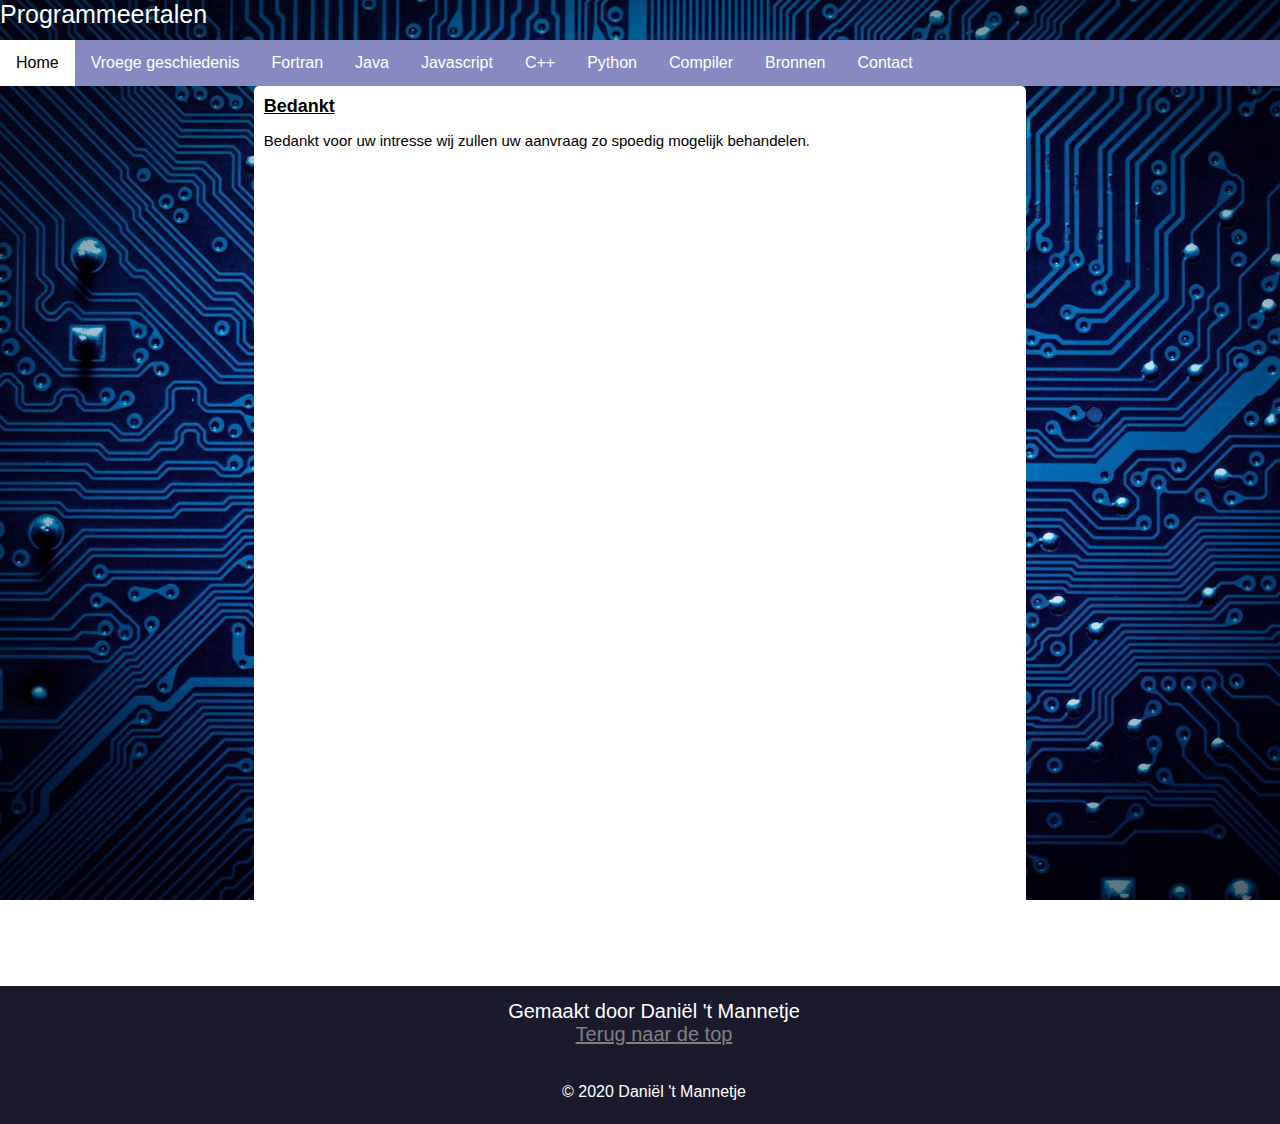
<file: aanvraag_verzonden.html>
<!DOCTYPE HTML PUBLIC "-//W3C//DTD HTML 4.0 Transitional//EN">

<html>
<meta charset="utf-8"/>
<head #top>
	<link rel="stylesheet" href="default.css" type="text/css">
	  
	<title>Programmeertalen</title>
	<div class="header">
		 Programmeertalen
	</div>
	
	<ul class="navbar">
  		<li class="navbar"><a class="active" href="index.html">Home</a></li>
  		<li class="navbar"><a class="navbar" href="geschiedenis.html">Vroege geschiedenis</a></li>
  		<li class="navbar"><a class="navbar" href="fortran.html">Fortran</a></li>
  		<li class="navbar"><a class="navbar" href="java.html">Java</a></li>
		<li class="navbar"><a class="navbar" href="javascript.html">Javascript</a></li>
		<li class="navbar"><a class="navbar" href="c++.html">C++</a></li>
		<li class="navbar"><a class="navbar" href="python.html">Python</a></li>
		<li class="navbar"><a class="navbar" href="compiler.html">Compiler</a></li>
		<li class="navbar"><a class="navbar" href="bronnen.html">Bronnen</a></li>
		<li class="navbar"><a class="navbar" href="contact.html">Contact</a></li>
	</ul>
</head>

<body height=100%>
	  <table border=0 width=95% height=100% align=center>
	  		 <tr>
	  		 	 <td width=17.5% align=left valign=top></td>	 
				 <td class="center7" width=65% align=left valign=top><h2>Bedankt</h2>Bedankt voor uw intresse wij zullen uw aanvraag zo spoedig mogelijk behandelen.</td>
				 <td width=17.5% align=left valign=top></td>
	  		 </tr>
			 
			  <tr>
	  		 	 <td width=20% align=left valign=top></td>
				 	 
				 <td class="center3" width=30% align=left valign=top></td>
				 	 
				 <td width=20% align=left valign=top></td>
	  		 </tr>
	  </table>
	  
<div class="footer">
	  	   Gemaakt door Dani&#235;l 't Mannetje<br>
		   <a href="#top" class="top_link">Terug naar de top</a><br><br>
		   <div class="copyright">&copy; 2020 Dani&#235;l 't Mannetje</div>
</div>
</body>


	  
</html>
</file>
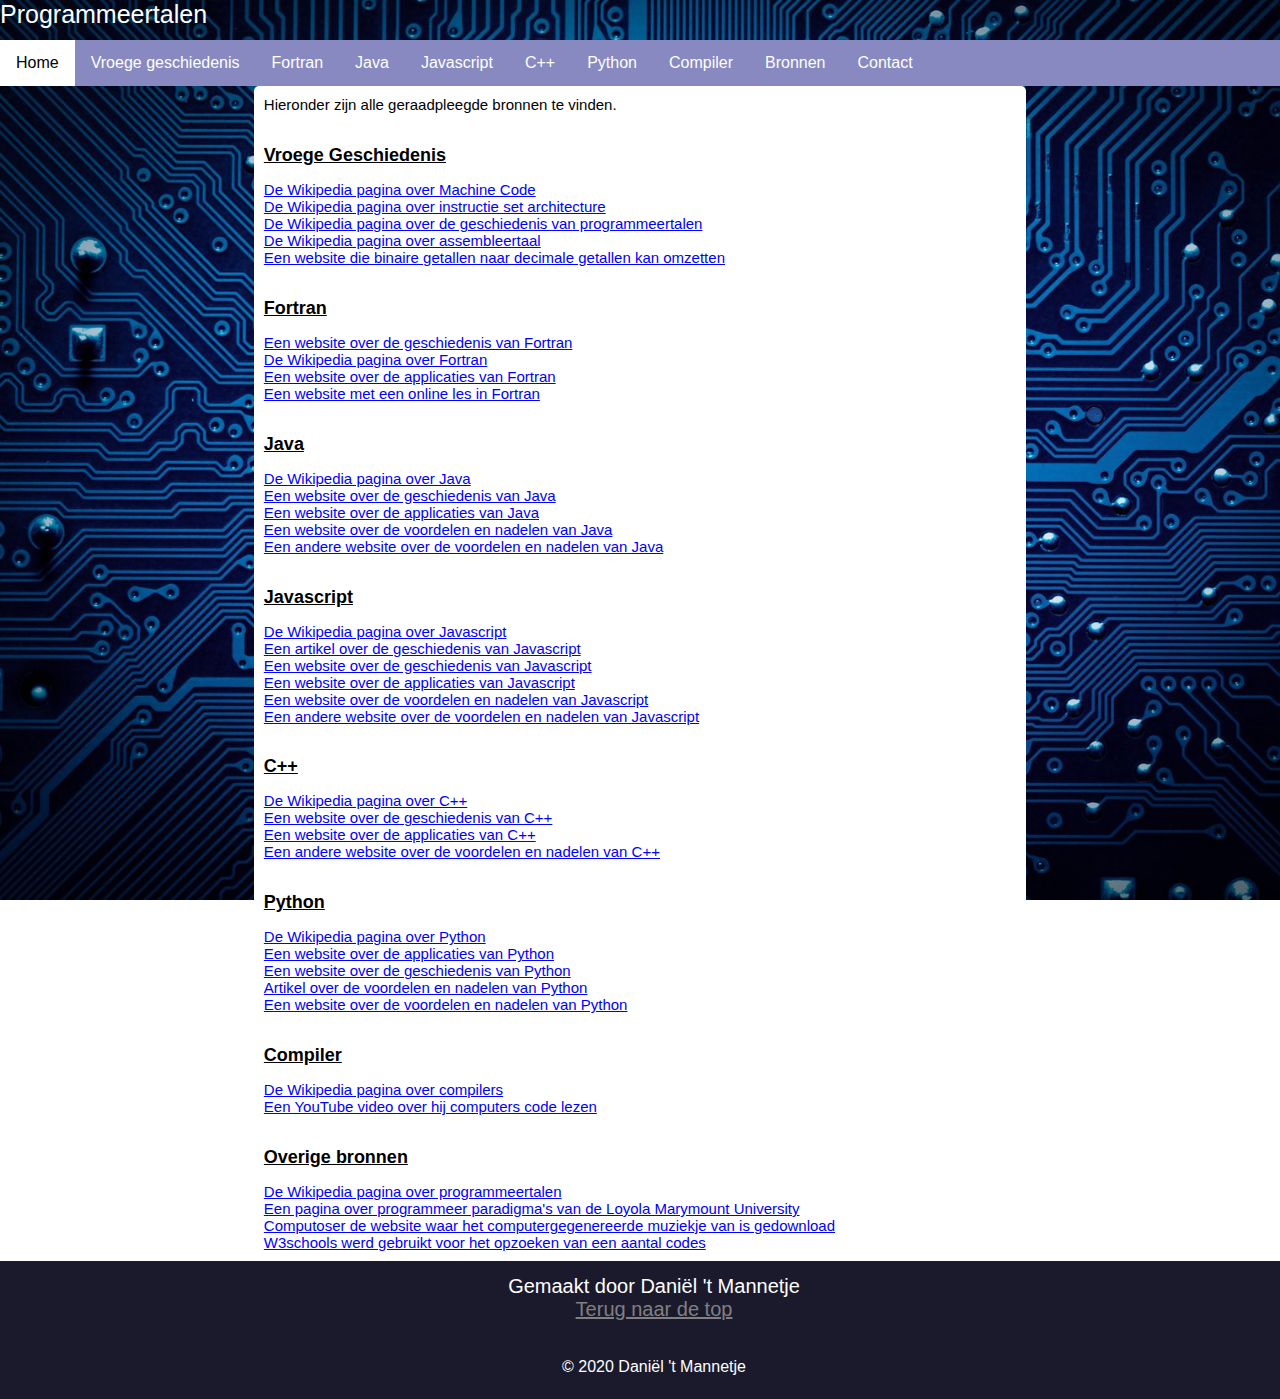
<file: bronnen.html>
<!DOCTYPE HTML PUBLIC "-//W3C//DTD HTML 4.0 Transitional//EN">

<html>
<meta charset="utf-8"/>
<head #top>
	<link rel="stylesheet" href="default.css" type="text/css">
	  
	<title>Programmeertalen</title>
	<div class="header">
		 Programmeertalen
	</div>
	
	<ul class="navbar">
  		<li class="navbar"><a class="active" href="index.html">Home</a></li>
  		<li class="navbar"><a class="navbar" href="geschiedenis.html">Vroege geschiedenis</a></li>
  		<li class="navbar"><a class="navbar" href="fortran.html">Fortran</a></li>
  		<li class="navbar"><a class="navbar" href="java.html">Java</a></li>
		<li class="navbar"><a class="navbar" href="javascript.html">Javascript</a></li>
		<li class="navbar"><a class="navbar" href="c++.html">C++</a></li>
		<li class="navbar"><a class="navbar" href="python.html">Python</a></li>
		<li class="navbar"><a class="navbar" href="compiler.html">Compiler</a></li>
		<li class="navbar"><a class="navbar" href="bronnen.html">Bronnen</a></li>
		<li class="navbar"><a class="navbar" href="contact.html">Contact</a></li>
	</ul>
</head>

<body height=100%>
	  <table border=0 width=95% height=100% align=center>
	  		 <tr>
	  		 	 <td width=17.5% align=left valign=top></td>	 
				 <td class="center8" width=65% align=left valign=top>Hieronder zijn alle geraadpleegde bronnen te vinden.<br><br>
				 
				 	 				 		   			  					   	<h2>Vroege Geschiedenis</h2>
																				<a href="https://en.wikipedia.org/wiki/Machine_code" target="_blank" class="link">De Wikipedia pagina over Machine Code</a><br>
																				<a href="https://en.wikipedia.org/wiki/Instruction_set_architecture" target="_blank" class="link">De Wikipedia pagina over instructie set architecture</a><br>
																				<a href="https://en.wikipedia.org/wiki/History_of_programming_languages" target="_blank" class="link">De Wikipedia pagina over de geschiedenis van programmeertalen</a><br>
																				<a href="https://en.wikipedia.org/wiki/Assembly_language " target="_blank" class="link">De Wikipedia pagina over assembleertaal</a><br>
																				<a href="http://www.pc-tutorials.nl/onltools.php?tool=binair" target="_blank" class="link">Een website die binaire getallen naar decimale getallen kan omzetten</a><br><br>
																				
																				<h2>Fortran</h2>
																				<a href="https://www.livephysics.com/computational-physics/fortran/history-fortran-language/ " target="_blank" class="link">Een website over de geschiedenis van Fortran</a><br>
																				<a href="https://en.wikipedia.org/wiki/Fortran " target="_blank" class="link">De Wikipedia pagina over Fortran</a><br>
																				<a href="https://www.quora.com/What-is-fortran-What-it-is-used-for " target="_blank" class="link">Een website over de applicaties van Fortran</a><br>
																				<a href="http://www.chem.ox.ac.uk/fortran/fortran1.html " target="_blank" class="link">Een website met een online les in Fortran</a><br><br>
																				
																				<h2>Java</h2>
																				<a href="https://en.wikipedia.org/wiki/Java_(programming_language) " target="_blank" class="link">De Wikipedia pagina over Java</a><br>
																				<a href="https://javabeginnerstutorial.com/core-java-tutorial/history-of-java/" target="_blank" class="link">Een website over de geschiedenis van Java</a><br>
																				<a href="https://www.edureka.co/blog/applications-of-java/ " target="_blank" class="link">Een website over de applicaties van Java</a><br>
																				<a href="https://data-flair.training/blogs/pros-and-cons-of-java/ " target="_blank" class="link">Een website over de voordelen en nadelen van Java</a><br>
																				<a href="https://www.mindsmapped.com/java-advantages-and-disadvantages/ " target="_blank" class="link">Een andere website over de voordelen en nadelen van Java</a><br><br>
																				
																				<h2>Javascript</h2>
																				<a href="https://en.wikipedia.org/wiki/JavaScript" target="_blank" class="link">De Wikipedia pagina over Javascript</a><br>
																				<a href="https://medium.com/@benastontweet/lesson-1a-the-history-of-JavaScript-8c1ce3bffb17 " target="_blank" class="link">Een artikel over de geschiedenis van Javascript</a><br>
																				<a href="https://www.geeksforgeeks.org/the-complete-history-of-java-programming-language/ " target="_blank" class="link">Een website over de geschiedenis van Javascript</a><br>
																				<a href="https://www.educba.com/uses-of-JavaScript/ " target="_blank" class="link">Een website over de applicaties van Javascript</a><br>
																				<a href="https://guide.freecodecamp.org/JavaScript/advantages-and-disadvantages-of-JavaScript/ " target="_blank" class="link">Een website over de voordelen en nadelen van Javascript</a><br>
																				<a href="https://data-flair.training/blogs/advantages-disadvantages-JavaScript/ " target="_blank" class="link">Een andere website over de voordelen en nadelen van Javascript</a><br><br>
																				
																				<h2>C++</h2>
																				<a href="https://en.wikipedia.org/wiki/C%2B%2B " target="_blank" class="link">De Wikipedia pagina over C++</a><br>
																				<a href="http://www.cplusplus.com/info/history/ " target="_blank" class="link">Een website over de geschiedenis van C++</a><br>
																				<a href="https://www.invensis.net/blog/it/applications-of-c-c-plus-plus-in-the-real-world/ " target="_blank" class="link">Een website over de applicaties van C++</a><br>
																				<a href="https://data-flair.training/blogs/advantages-and-disadvantages-of-cpp/ " target="_blank" class="link">Een andere website over de voordelen en nadelen van C++</a><br><br>
																				
																				
																				<h2>Python</h2>
																				<a href="https://en.wikipedia.org/wiki/Python_(programming_language)" target="_blank" class="link">De Wikipedia pagina over Python</a><br>
																				<a href="https://www.freecodecamp.org/news/what-can-you-do-with-python-the-3-main-applications-518db9a68a78/" target="_blank" class="link">Een website over de applicaties van Python</a><br>
																				<a href="https://www.geeksforgeeks.org/history-of-python/ " target="_blank" class="link">Een website over de geschiedenis van Python</a><br>
																				<a href="https://medium.com/@mindfiresolutions.usa/advantages-and-disadvantages-of-python-programming-language-fd0b394f2121 " target="_blank" class="link">Artikel over de voordelen en nadelen van Python</a><br>
																				<a href="https://www.edureka.co/blog/advantages-and-disadvantages-of-python/ " target="_blank" class="link">Een website over de voordelen en nadelen van Python</a><br><br>
																				
																				<h2>Compiler</h2>
																				<a href="https://simple.wikipedia.org/wiki/Compiler " target="_blank" class="link">De Wikipedia pagina over compilers</a><br>
																				<a href="https://www.youtube.com/watch?v=QXjU9qTsYCc" target="_blank" class="link">Een YouTube video over hij computers code lezen</a><br><br>
																				
																				<h2>Overige bronnen</h2>
																				<a href="https://en.wikipedia.org/wiki/Programming_language " target="_blank" class="link">De Wikipedia pagina over programmeertalen</a><br>
																				<a href="https://cs.lmu.edu/~ray/notes/paradigms/" target="_blank" class="link">Een pagina over programmeer paradigma's van de Loyola Marymount University</a><br>
																				<a href="http://computoser.com/" target="_blank" class="link">Computoser de website waar het computergegenereerde muziekje van is gedownload</a><br>
																				<a href="https://www.w3schools.com/" target="_blank" class="link">W3schools werd gebruikt voor het opzoeken van een aantal codes</a>
																				</td>
				 <td width=17.5% align=left valign=top></td>
	  		 </tr>
	  </table>
	  
<div class="footer">
	  	   Gemaakt door Dani&#235;l 't Mannetje<br>
		   <a href="#top" class="top_link">Terug naar de top</a><br><br>
		   <div class="copyright">&copy; 2020 Dani&#235;l 't Mannetje</div>
</div>
</body>


	  
</html>
</file>
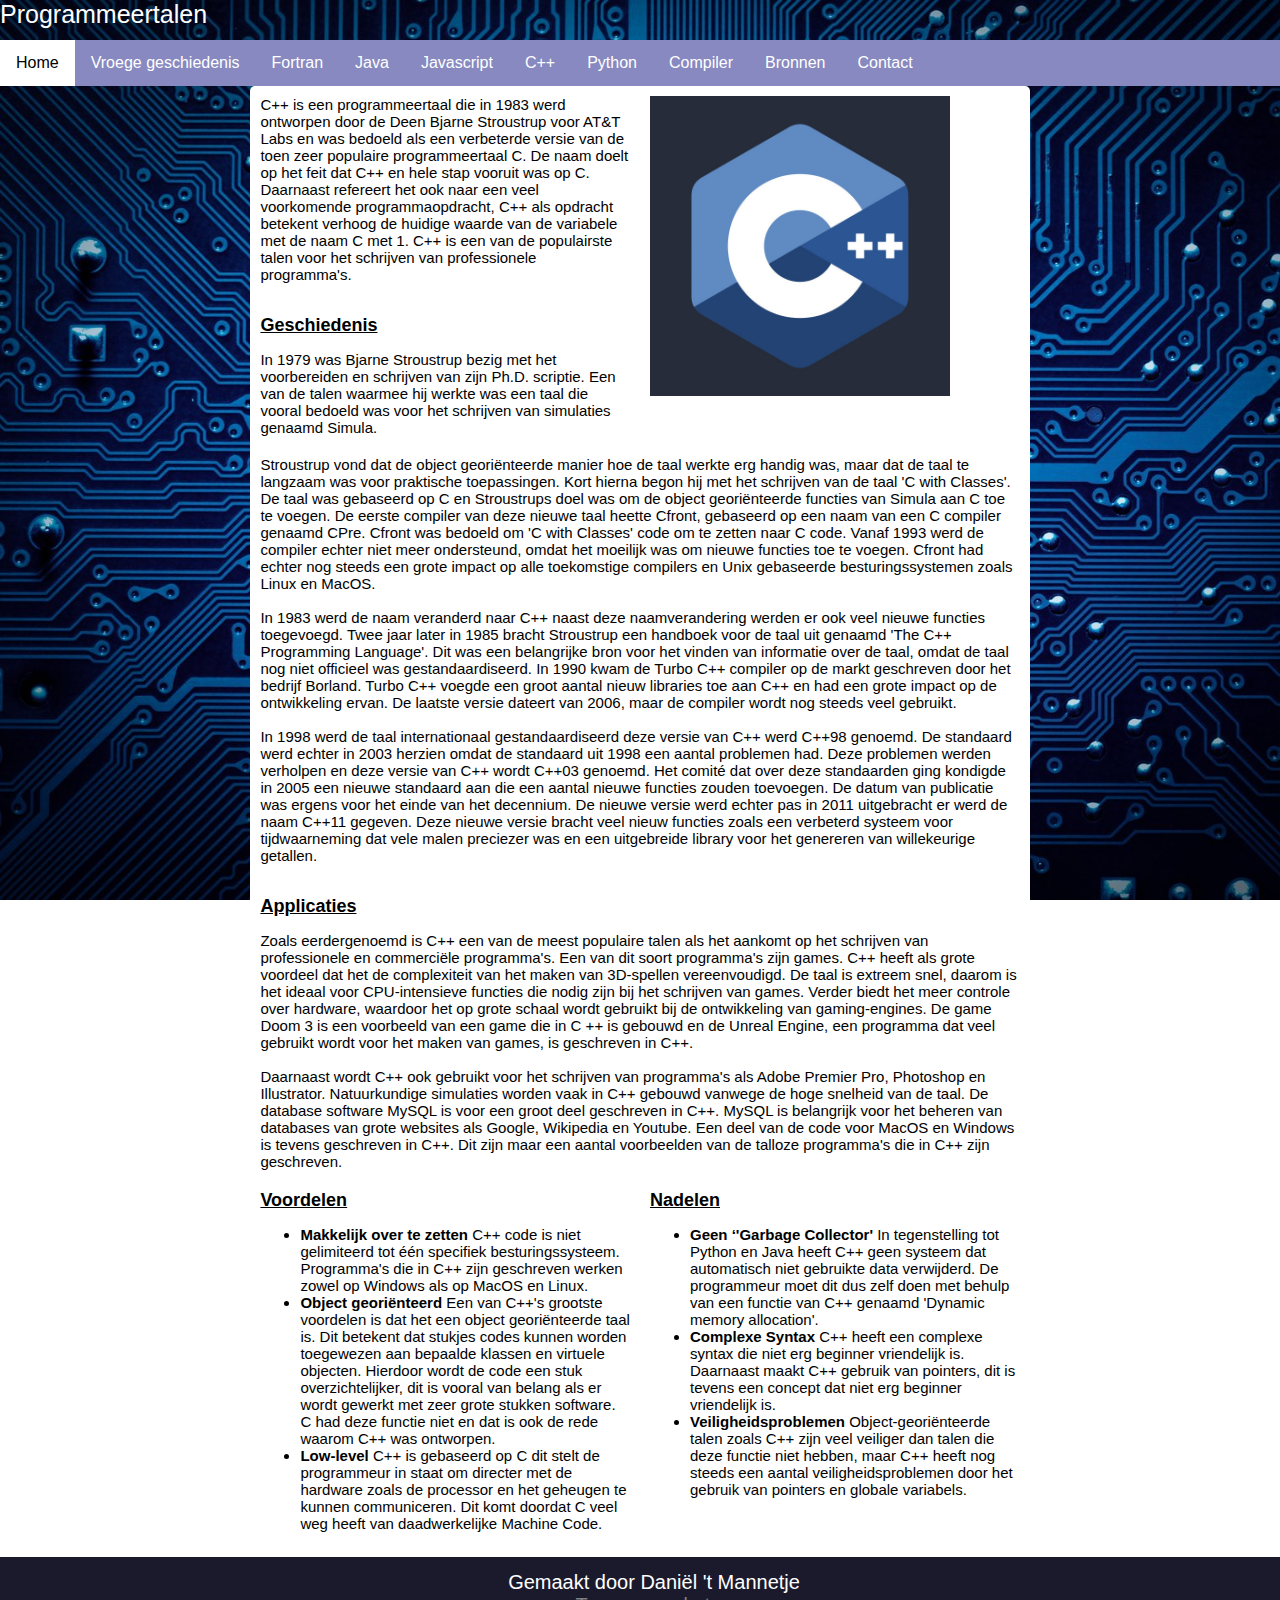
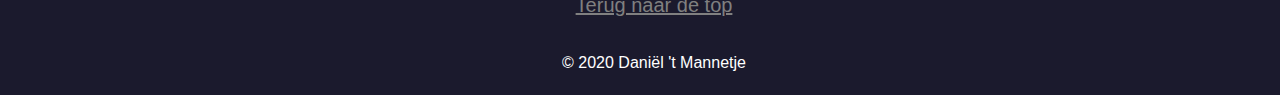
<file: c++.html>
<!DOCTYPE HTML PUBLIC "-//W3C//DTD HTML 4.0 Transitional//EN">

<html>
<meta charset="utf-8"/>
<head #top>
	<link rel="stylesheet" href="default.css" type="text/css">
	  
	<title>Programmeertalen</title>
	<div class="header">
		 Programmeertalen
	</div>
	
	<ul class="navbar">
  		<li class="navbar"><a class="active" href="index.html">Home</a></li>
  		<li class="navbar"><a class="navbar" href="geschiedenis.html">Vroege geschiedenis</a></li>
  		<li class="navbar"><a class="navbar" href="fortran.html">Fortran</a></li>
  		<li class="navbar"><a class="navbar" href="java.html">Java</a></li>
		<li class="navbar"><a class="navbar" href="javascript.html">Javascript</a></li>
		<li class="navbar"><a class="navbar" href="c++.html">C++</a></li>
		<li class="navbar"><a class="navbar" href="python.html">Python</a></li>
		<li class="navbar"><a class="navbar" href="compiler.html">Compiler</a></li>
		<li class="navbar"><a class="navbar" href="bronnen.html">Bronnen</a></li>
		<li class="navbar"><a class="navbar" href="contact.html">Contact</a></li>
	</ul>
</head>

<body height=100%>
	  <table border=0 width=95% align=center>
	  		 <tr>
	  		 	 <td width=17.5% align=left valign=top></td>	 
				 <td class="center" width=32.5% align=left valign=top>C++ is een programmeertaal die in 1983 werd ontworpen door de Deen Bjarne Stroustrup voor AT&T Labs en was bedoeld als een verbeterde versie van de toen zeer populaire programmeertaal C. 
				 	 									   				  	 	De naam doelt op het feit dat C++ en hele stap vooruit was op C. 
																				Daarnaast refereert het ook naar een veel voorkomende programmaopdracht, C++ als opdracht betekent verhoog de huidige waarde van de variabele met de naam C met 1. 
																				C++ is een van de populairste talen voor het schrijven van professionele programma's. <br><br>
																				
																				<h2>Geschiedenis</h2>
																				In 1979 was Bjarne Stroustrup bezig met het voorbereiden en schrijven van zijn Ph.D. scriptie. 
																				Een van de talen waarmee hij werkte was een taal die vooral bedoeld was voor het schrijven van simulaties genaamd Simula. 
																				</td>
				 <td class="center2"width=32.5% valign=top><img src="c++.jpg" width="300" height="300" alt="" border="0"></td>
				 <td width=17.5% align=left valign=top></td>
	  		 </tr>
			 
			  <tr>
	  		 	 <td width=20% align=left valign=top></td>
				 	 
				 <td class="center4" width=30% align=left valign=top colspan="2">Stroustrup vond dat de object geori&#235;nteerde manier hoe de taal werkte erg handig was, maar dat de taal te langzaam was voor praktische toepassingen. 
																				Kort hierna begon hij met het schrijven van de taal 'C with Classes'. 
																				De taal was gebaseerd op C en Stroustrups doel was om de object geori&#235;nteerde functies van Simula aan C toe te voegen. 
																				De eerste compiler van deze nieuwe taal heette Cfront, gebaseerd op een naam van een C compiler genaamd CPre. 
																				Cfront was bedoeld om 'C with Classes' code om te zetten naar C code. 
																				Vanaf 1993 werd de compiler echter niet meer ondersteund, omdat het moeilijk was om nieuwe functies toe te voegen. 
																				Cfront had echter nog steeds een grote impact op alle toekomstige compilers en Unix gebaseerde besturingssystemen zoals Linux en MacOS.<br><br>
																				
																				In 1983 werd de naam veranderd naar C++ naast deze naamverandering werden er ook veel nieuwe functies toegevoegd. 
																				Twee jaar later in 1985 bracht Stroustrup een handboek voor de taal uit genaamd 'The C++ Programming Language'. 
																				Dit was een belangrijke bron voor het vinden van informatie over de taal, omdat de taal nog niet officieel was gestandaardiseerd. 
																				In 1990 kwam de Turbo C++ compiler op de markt geschreven door het bedrijf Borland. Turbo C++ voegde een groot aantal nieuw libraries toe aan C++ en had een grote impact op de ontwikkeling ervan. 
																				De laatste versie dateert van 2006, maar de compiler wordt nog steeds veel gebruikt.<br><br>
																				 
																				In 1998 werd de taal internationaal gestandaardiseerd deze versie van C++ werd C++98 genoemd. 
																				De standaard werd echter in 2003 herzien omdat de standaard uit 1998 een aantal problemen had. 
																				Deze problemen werden verholpen en deze versie van C++ wordt C++03 genoemd. 
																				Het comit&#233; dat over deze standaarden ging kondigde in 2005 een nieuwe standaard aan die een aantal nieuwe functies zouden toevoegen. 
																				De datum van publicatie was ergens voor het einde van het decennium. 
																				De nieuwe versie werd echter pas in 2011 uitgebracht er werd de naam C++11 gegeven. 
																				Deze nieuwe versie bracht veel nieuw functies zoals een verbeterd systeem voor tijdwaarneming dat vele malen preciezer was en een uitgebreide library voor het genereren van willekeurige getallen.<br><br>
																				
																				<h2>Applicaties</h2>
																				Zoals eerdergenoemd is C++ een van de meest populaire talen als het aankomt op het schrijven van professionele en commerci&#235;le programma's. 
																				Een van dit soort programma's zijn games. 
																				C++ heeft als grote voordeel dat het de complexiteit van het maken van 3D-spellen vereenvoudigd.  
																				De taal is extreem snel, daarom is het ideaal voor CPU-intensieve functies die nodig zijn bij het schrijven van games. 
																				Verder biedt het meer controle over hardware, waardoor het op grote schaal wordt gebruikt bij de ontwikkeling van gaming-engines. 
																				De game Doom 3  is een voorbeeld van een game die in C ++ is gebouwd en de Unreal Engine, een programma dat veel gebruikt wordt voor het maken van games, is geschreven in C++.<br><br> 
																				
																				Daarnaast wordt C++ ook gebruikt voor het schrijven van programma's als Adobe Premier Pro, Photoshop en Illustrator. 
																				Natuurkundige simulaties worden vaak in C++ gebouwd vanwege de hoge snelheid van de taal. 
																				De database software MySQL is voor een groot deel geschreven in C++. 
																				MySQL is belangrijk voor het beheren van databases van grote websites  als Google, Wikipedia en Youtube. 
																				Een deel van de code voor MacOS en Windows is tevens geschreven in C++. 
																				Dit zijn maar een aantal voorbeelden van de talloze programma's die in C++ zijn geschreven. </td>
				 	 
				 <td width=20% align=left valign=top></td>
	  		 </tr>
			 
			 <tr>
			 	 <td width=20% align=left valign=top></td>
				 
				 <td class="center5" width=32.5% align=left valign=top><h2>Voordelen</h2>
				 	 				 			 								<ul>
																					<li><b>Makkelijk over te zetten </b>
																					C++ code is niet gelimiteerd tot &#233;&#233;n specifiek besturingssysteem. 
																					Programma's die in C++ zijn geschreven werken zowel op Windows als op MacOS en Linux.   
																					</li>
																					<li><b>Object geori&#235;nteerd </b>Een van C++'s grootste voordelen is dat het een object geori&#235;nteerde taal is. 
																					Dit betekent dat stukjes codes kunnen worden toegewezen aan bepaalde klassen en virtuele objecten. 
																					Hierdoor wordt de code een stuk overzichtelijker, dit is vooral van belang als er wordt gewerkt met zeer grote stukken software. 
																					C had deze functie niet en dat is ook de rede waarom C++ was ontworpen.  </li>
																					<li><b>Low-level </b>C++ is gebaseerd op C dit stelt de programmeur in staat om directer met de hardware zoals de processor en het geheugen te kunnen communiceren. 
																					Dit komt doordat C veel weg heeft van daadwerkelijke Machine Code.</li>
																				</ul>
				 	 				 			 								</td>
				 <td class="center6" width=32.5% align=left valign=top><h2>Nadelen</h2>
				 	 				 			 								<ul>
																					<li><b>Geen ‘'Garbage Collector' </b>In tegenstelling tot Python en Java heeft C++ geen systeem dat automatisch niet gebruikte data verwijderd. 
																					De programmeur moet dit dus zelf doen met behulp van een functie van C++ genaamd 'Dynamic memory allocation'. </li>
																					<li><b>Complexe Syntax </b>C++ heeft een complexe syntax die niet erg beginner vriendelijk is. 
																					Daarnaast maakt C++ gebruik van pointers, dit is tevens een concept dat niet erg beginner vriendelijk is.  </li>
																					<li><b>Veiligheidsproblemen </b>Object-geori&#235;nteerde talen zoals C++ zijn veel veiliger dan talen die deze functie niet hebben, maar C++ heeft nog steeds een aantal veiligheidsproblemen door het gebruik van pointers en globale variabels. </li>
																				</ul>
				 	 				 			 								</td>
				 
				 <td width=20% align=left valign=top></td>
			 </tr>
	  </table>
	  
<div class="footer">
	  	   Gemaakt door Dani&#235;l 't Mannetje<br>
		   <a href="#top" class="top_link">Terug naar de top</a><br><br>
		   <div class="copyright">&copy; 2020 Dani&#235;l 't Mannetje</div>
</div>
</body>


	  
</html>
</file>
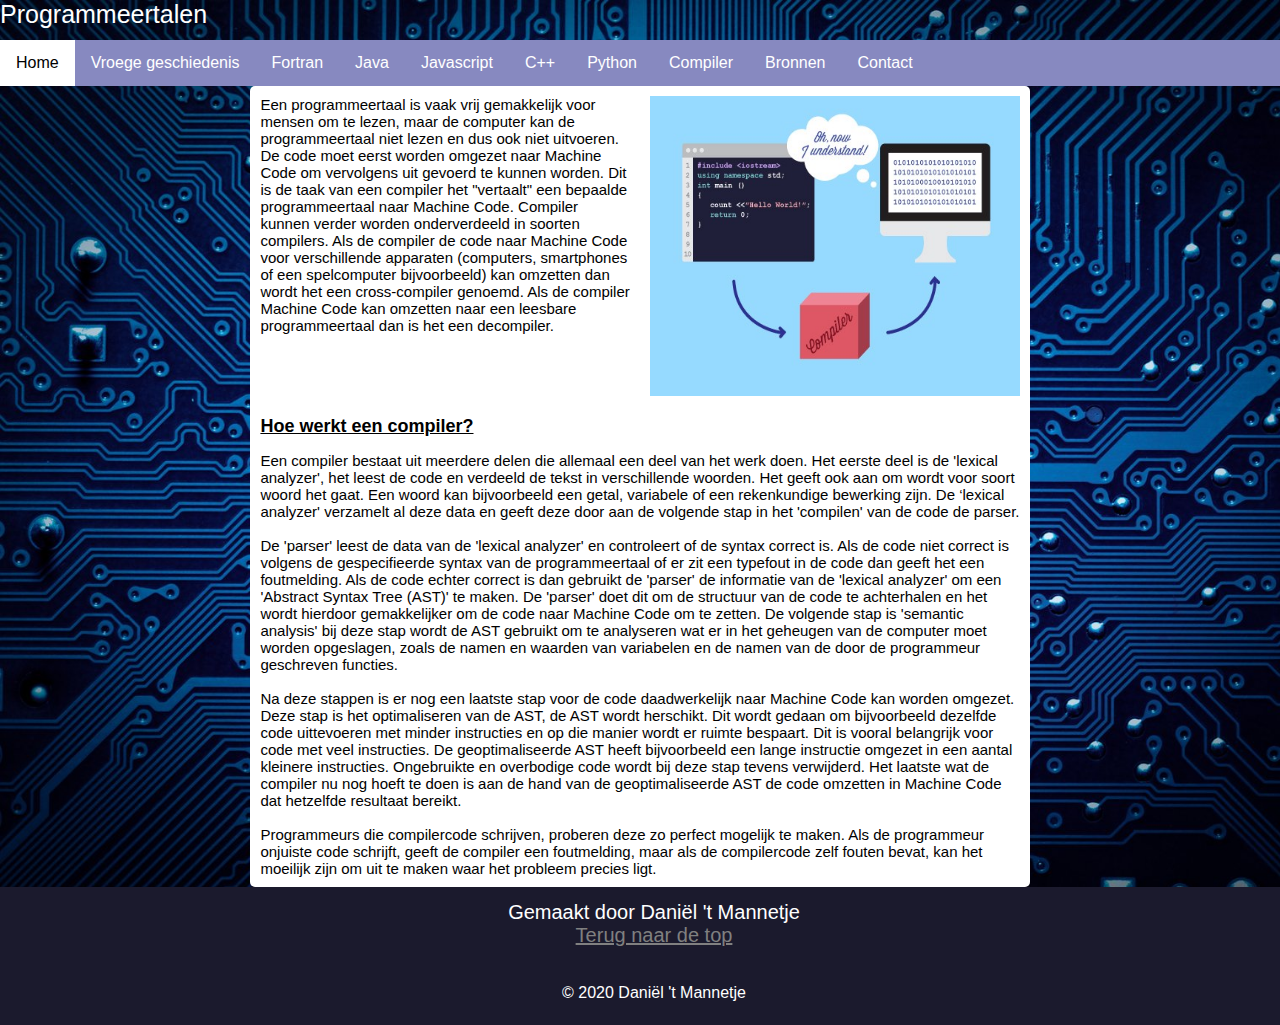
<file: compiler.html>
<!DOCTYPE HTML PUBLIC "-//W3C//DTD HTML 4.0 Transitional//EN">

<html>
<meta charset="utf-8"/>
<head #top>
	<link rel="stylesheet" href="default.css" type="text/css">
	  
	<title>Programmeertalen</title>
	<div class="header">
		 Programmeertalen
	</div>
	
	<ul class="navbar">
  		<li class="navbar"><a class="active" href="index.html">Home</a></li>
  		<li class="navbar"><a class="navbar" href="geschiedenis.html">Vroege geschiedenis</a></li>
  		<li class="navbar"><a class="navbar" href="fortran.html">Fortran</a></li>
  		<li class="navbar"><a class="navbar" href="java.html">Java</a></li>
		<li class="navbar"><a class="navbar" href="javascript.html">Javascript</a></li>
		<li class="navbar"><a class="navbar" href="c++.html">C++</a></li>
		<li class="navbar"><a class="navbar" href="python.html">Python</a></li>
		<li class="navbar"><a class="navbar" href="compiler.html">Compiler</a></li>
		<li class="navbar"><a class="navbar" href="bronnen.html">Bronnen</a></li>
		<li class="navbar"><a class="navbar" href="contact.html">Contact</a></li>
	</ul>
</head>

<body height=100%>
	  <table border=0 width=95% align=center>
	  		 <tr>
	  		 	 <td width=17.5% align=left valign=top></td>	 
				 <td class="center" width=32.5% align=left valign=top>Een programmeertaal is vaak vrij gemakkelijk voor mensen om te lezen, maar de computer kan de programmeertaal niet lezen en dus ook niet uitvoeren. 
				 	 									   				  		De code moet eerst worden omgezet naar Machine Code om vervolgens uit gevoerd te kunnen worden. 
																				Dit is de taak van een compiler het &#34;vertaalt&#34; een bepaalde programmeertaal naar Machine Code. 
																				Compiler kunnen verder worden onderverdeeld in soorten compilers. 
																				Als de compiler de code naar Machine Code voor verschillende apparaten (computers, smartphones of een spelcomputer bijvoorbeeld) kan omzetten dan wordt het een cross-compiler genoemd. 
																				Als de compiler Machine Code kan omzetten naar een leesbare programmeertaal dan is het een decompiler. </td>
				 <td class="center2"width=32.5% valign=top><img src="compiler.jpg" width="400" height="300" alt="" border="0"></td>
				 <td width=17.5% align=left valign=top></td>
	  		 </tr>
			 
			  <tr>
	  		 	 <td width=20% align=left valign=top></td>
				 	 
				 <td class="center3" width=30% align=left valign=top colspan="2"><h2>Hoe werkt een compiler?</h2>
				 	 				 		   			  			 			Een compiler bestaat uit meerdere delen die allemaal een deel van het werk doen. 
																				Het eerste deel is de 'lexical analyzer', het leest de code en verdeeld de tekst in verschillende woorden. 
																				Het geeft ook aan om wordt voor soort woord het gaat. Een woord kan bijvoorbeeld een getal, variabele of een rekenkundige bewerking zijn. 
																				De ‘lexical analyzer' verzamelt al deze data en geeft deze door aan de volgende stap in het 'compilen' van de code de parser.<br><br>
																				
																				De 'parser' leest de data van de 'lexical analyzer' en controleert of de syntax correct is. 
																				Als de code niet correct is volgens de gespecifieerde syntax van de programmeertaal of er zit een typefout in de code dan geeft het een foutmelding. 
																				Als de code echter correct is dan gebruikt de 'parser' de informatie van de 'lexical analyzer' om een 'Abstract Syntax Tree (AST)' te maken. 
																				De 'parser' doet dit om de structuur van de code te achterhalen en het wordt hierdoor gemakkelijker om de code naar Machine Code om te zetten.
																				De volgende stap is 'semantic analysis' bij deze stap wordt de AST gebruikt om te analyseren wat er in het geheugen van de computer moet worden opgeslagen, zoals de namen en waarden van variabelen en de namen van de door de programmeur geschreven functies.<br><br>
																				
																				Na deze stappen is er nog een laatste stap voor de code daadwerkelijk naar Machine Code kan worden omgezet. 
																				Deze stap is het optimaliseren van de AST, de AST wordt herschikt. 
																				Dit wordt gedaan om bijvoorbeeld dezelfde code uittevoeren met minder instructies en op die manier wordt er ruimte bespaart. 
																				Dit is vooral belangrijk voor code met veel instructies. 
																				De geoptimaliseerde AST heeft bijvoorbeeld een lange instructie omgezet in een aantal kleinere instructies. 
																				Ongebruikte en overbodige code wordt bij deze stap tevens verwijderd. 
																				Het laatste wat de compiler nu nog hoeft te doen is aan de hand van de geoptimaliseerde AST de code omzetten in Machine Code dat hetzelfde resultaat bereikt.<br><br>
																				
																				Programmeurs die compilercode schrijven, proberen deze zo perfect mogelijk te maken. 
																				Als de programmeur onjuiste code schrijft, geeft de compiler een foutmelding, maar als de compilercode zelf fouten bevat, kan het moeilijk zijn om uit te maken waar het probleem precies ligt. </td>
				 	 
				 <td width=20% align=left valign=top></td>
	  		 </tr>
	  </table>
	  
<div class="footer">
	  	   Gemaakt door Dani&#235;l 't Mannetje<br>
		   <a href="#top" class="top_link">Terug naar de top</a><br><br>
		   <div class="copyright">&copy; 2020 Dani&#235;l 't Mannetje</div>
</div>
</body>


	  
</html>
</file>
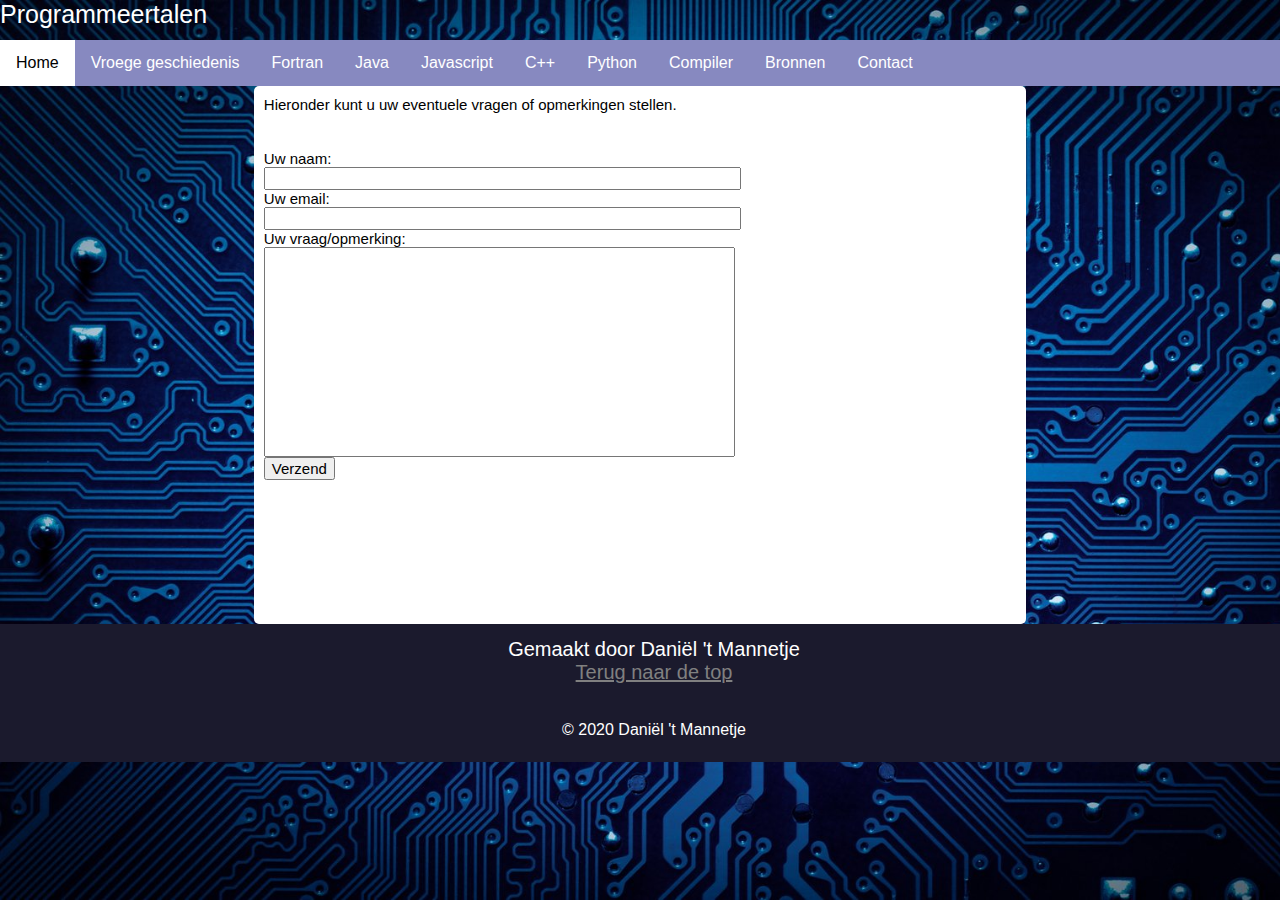
<file: contact.html>
<!DOCTYPE HTML PUBLIC "-//W3C//DTD HTML 4.0 Transitional//EN">

<html>
<head #top>
	<link rel="stylesheet" href="default.css" type="text/css">
	  
	<title>Programmeertalen</title>
	<div class="header">
		 Programmeertalen
	</div>
	
	<ul class="navbar">
  		<li class="navbar"><a class="active" href="index.html">Home</a></li>
  		<li class="navbar"><a class="navbar" href="geschiedenis.html">Vroege geschiedenis</a></li>
  		<li class="navbar"><a class="navbar" href="fortran.html">Fortran</a></li>
  		<li class="navbar"><a class="navbar" href="java.html">Java</a></li>
		<li class="navbar"><a class="navbar" href="javascript.html">Javascript</a></li>
		<li class="navbar"><a class="navbar" href="c++.html">C++</a></li>
		<li class="navbar"><a class="navbar" href="python.html">Python</a></li>
		<li class="navbar"><a class="navbar" href="compiler.html">Compiler</a></li>
		<li class="navbar"><a class="navbar" href="bronnen.html">Bronnen</a></li>
		<li class="navbar"><a class="navbar" href="contact.html">Contact</a></li>
	</ul>
</head>

<body height=100%>
	  <table border=0 width=95% align=center>
	  		 <tr>
	  		 	 <td width=17.5% align=left valign=top></td>	 
				 <td class="center7" width=65% align=left valign=top>Hieronder kunt u uw eventuele vragen of opmerkingen stellen.<br><br></td>
				 <td width=17.5% align=left valign=top></td>
	  		 </tr>
			 
			  <tr>
	  		 	 <td width=20% align=left valign=top></td>
				 	 
				 <td class="center3" width=30% align=left valign=top>
				 	 <div id="after_submit"></div>
				 	 <form id="contact_form" action="aanvraag_verzonden.html" enctype="multipart/form-data">
					 	   <div class="row">
    					   		<label class="required" for="name">Uw naam:</label><br />
    							<input id="name" class="input" name="name" type="text" value="" size="50" /><br />
    							<span id="name_validation" class="error_message"></span>
  							</div>
  					<div class="row">
    					 <label class="required" for="email">Uw email:</label><br />
    					 		<input id="email" class="input" name="email" type="text" value="" size="50" /><br />
    							<span id="email_validation" class="error_message"></span>
  					</div>
  					<div class="row">
    					 <label class="required" for="message">Uw vraag/opmerking:</label><br />
    					 <textarea id="message" class="input" name="message" rows="12" cols="50"></textarea><br />
    					 <span id="message_validation" class="error_message"></span>
 					</div>
    
    				<input id="submit_button" type="submit" value="Verzend" />
					</form>
					<br><br><br><br><br><br><br></td>
				 	 
				 <td width=20% align=left valign=top></td>
	  		 </tr>
	  </table>
	  
<div class="footer">
	  	   Gemaakt door Daniël 't Mannetje<br>
		   <a href="#top" class="top_link">Terug naar de top</a><br><br>
		   <div class="copyright">&copy; 2020 Daniël 't Mannetje</div>
</div>
</body>


	  
</html>
</file>
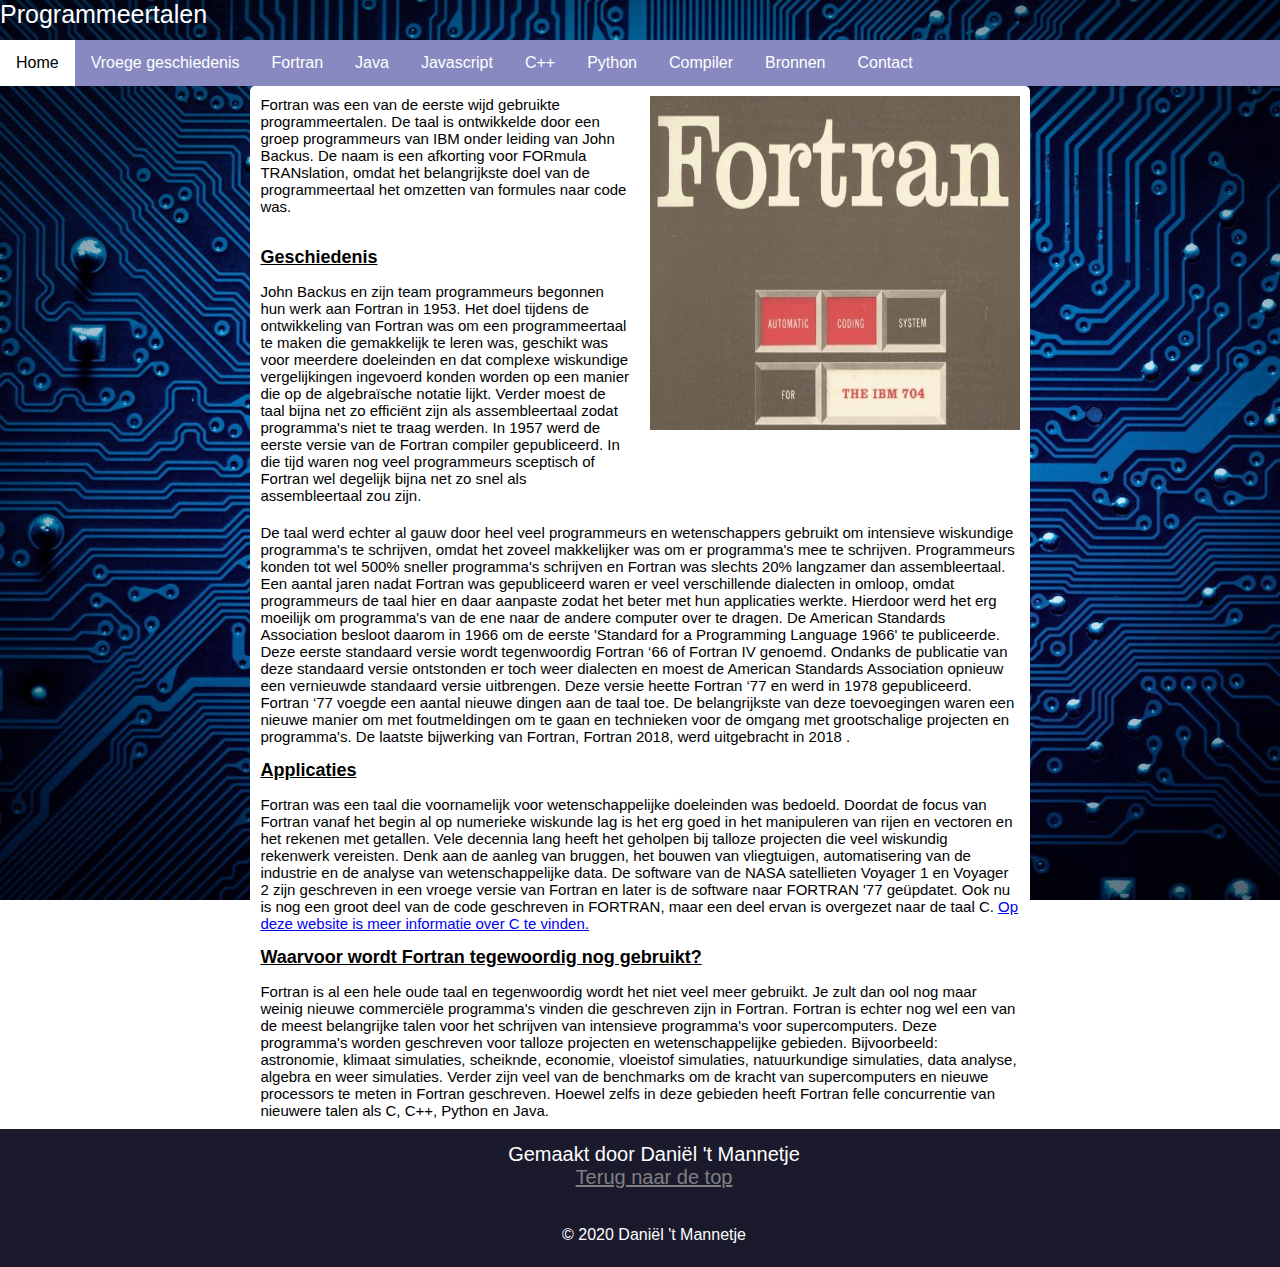
<file: fortran.html>
<!DOCTYPE HTML PUBLIC "-//W3C//DTD HTML 4.0 Transitional//EN">

<html>
<meta charset="utf-8"/>
<head #top>
	<link rel="stylesheet" href="default.css" type="text/css">
	  
	<title>Programmeertalen</title>
	<div class="header">
		 Programmeertalen
	</div>
	
	<ul class="navbar">
  		<li class="navbar"><a class="active" href="index.html">Home</a></li>
  		<li class="navbar"><a class="navbar" href="geschiedenis.html">Vroege geschiedenis</a></li>
  		<li class="navbar"><a class="navbar" href="fortran.html">Fortran</a></li>
  		<li class="navbar"><a class="navbar" href="java.html">Java</a></li>
		<li class="navbar"><a class="navbar" href="javascript.html">Javascript</a></li>
		<li class="navbar"><a class="navbar" href="c++.html">C++</a></li>
		<li class="navbar"><a class="navbar" href="python.html">Python</a></li>
		<li class="navbar"><a class="navbar" href="compiler.html">Compiler</a></li>
		<li class="navbar"><a class="navbar" href="bronnen.html">Bronnen</a></li>
		<li class="navbar"><a class="navbar" href="contact.html">Contact</a></li>
	</ul>
</head>

<body height=100%>
	  <table border=0 width=95% align=center>
	  		 <tr>
	  		 	 <td width=17.5% align=left valign=top></td>	 
				 <td class="center" width=32.5% align=left valign=top>Fortran was een van de eerste wijd gebruikte programmeertalen. 
				 	 									   					  	De taal is ontwikkelde door een groep programmeurs van IBM onder leiding van John Backus. 
																				De naam is een afkorting voor FORmula TRANslation, omdat het belangrijkste doel van de programmeertaal het omzetten van formules naar code was.  
																				<br><br>
																				
																				<h2>Geschiedenis</h2>
																				John Backus en zijn team programmeurs begonnen hun werk aan Fortran in 1953. 
																				Het doel tijdens de ontwikkeling van Fortran was om een programmeertaal te maken die gemakkelijk te leren was, geschikt was voor meerdere doeleinden en dat complexe wiskundige vergelijkingen ingevoerd konden worden op een manier die op de algebraïsche notatie lijkt. 
																				Verder moest de taal bijna net zo effici&#235;nt zijn als assembleertaal zodat programma's niet te traag werden. 
																				In 1957 werd de eerste versie van de Fortran compiler gepubliceerd. 
																				In die tijd waren nog veel programmeurs sceptisch of Fortran wel degelijk bijna net zo snel als assembleertaal zou zijn. 
																				</td>
				 <td class="center2"width=32.5% valign=top><img src="fortran.jpg" width="522" height="334" alt="" border="0"></td>
				 <td width=17.5% align=left valign=top></td>
	  		 </tr>
			 
			  <tr>
	  		 	 <td width=20% align=left valign=top></td>
				 	 
				 <td class="center3" width=30% align=left valign=top colspan="2">De taal werd echter al gauw door heel veel programmeurs en wetenschappers gebruikt om intensieve wiskundige programma's te schrijven, omdat het zoveel makkelijker was om er programma's mee te schrijven. 
																				Programmeurs konden tot wel 500% sneller programma's schrijven en Fortran was slechts 20% langzamer dan assembleertaal.<br>
																				
																				Een aantal jaren nadat Fortran was gepubliceerd waren er veel verschillende dialecten in omloop, omdat programmeurs de taal hier en daar aanpaste zodat het beter met hun applicaties werkte. 
																				Hierdoor werd het erg moeilijk om programma's van de ene naar de andere computer over te dragen. 
																				De American Standards Association besloot daarom in 1966 om de eerste 'Standard for a Programming Language 1966' te publiceerde. 
																				Deze eerste standaard versie wordt tegenwoordig Fortran ‘66 of Fortran IV genoemd. 
																				Ondanks de publicatie van deze standaard versie ontstonden er toch weer dialecten en moest de American Standards Association opnieuw een vernieuwde standaard versie uitbrengen. 
																				Deze versie heette Fortran ‘77 en werd in 1978 gepubliceerd. 
																				Fortran ‘77 voegde een aantal nieuwe dingen aan de taal toe. 
																				De belangrijkste van deze toevoegingen waren een nieuwe manier om met foutmeldingen om te gaan en technieken voor de omgang met grootschalige projecten en programma's. 
																				De laatste bijwerking van Fortran, Fortran 2018, werd uitgebracht in 2018 .<br>
																				
																				<h2>Applicaties</h2>
																				Fortran was een taal die voornamelijk voor wetenschappelijke doeleinden was bedoeld. 
																				Doordat de focus van Fortran vanaf het begin al op numerieke wiskunde lag is het erg goed in het manipuleren van rijen en vectoren en het rekenen met getallen. 
																				Vele decennia lang heeft het geholpen bij talloze projecten die veel wiskundig rekenwerk vereisten. 
																				Denk aan de aanleg van bruggen, het bouwen van vliegtuigen, automatisering van de industrie en de analyse van wetenschappelijke data. 
																				De software van de NASA satellieten Voyager 1 en Voyager 2 zijn geschreven in een vroege versie van Fortran en later is de software naar FORTRAN '77 geüpdatet. 
																				Ook nu is nog een groot deel van de code geschreven in FORTRAN, maar een deel ervan is overgezet naar de taal C. <a href="https://www.geeksforgeeks.org/c-language-set-1-introduction/" target="_blank">Op deze website is meer informatie over C te vinden.</a><br> 
																				
																				<h2>Waarvoor wordt Fortran tegewoordig nog gebruikt?</h2>
																				Fortran is al een hele oude taal en tegenwoordig wordt het niet veel meer gebruikt. 
																				Je zult dan ool nog maar weinig nieuwe commerci&#235;le programma's vinden die geschreven zijn in Fortran. 
																				Fortran is echter nog wel een van de meest belangrijke talen voor het schrijven van intensieve programma's voor supercomputers. 
																				Deze programma's worden geschreven voor talloze projecten en wetenschappelijke gebieden. 
																				Bijvoorbeeld: astronomie, klimaat simulaties, scheiknde, economie, vloeistof simulaties, natuurkundige simulaties, data analyse, algebra en weer simulaties. 
																				Verder zijn veel van de benchmarks om de kracht van supercomputers en nieuwe processors te  meten in Fortran geschreven. 
																				Hoewel zelfs in deze gebieden heeft Fortran felle concurrentie van nieuwere talen als C, C++, Python en Java. </td>
				 	 
				 <td width=20% align=left valign=top></td>
	  		 </tr>
	  </table>
	  
<div class="footer">
	  	   Gemaakt door Dani&#235;l 't Mannetje<br>
		   <a href="#top" class="top_link">Terug naar de top</a><br><br>
		   <div class="copyright">&copy; 2020 Dani&#235;l 't Mannetje</div>
</div>
</body>


	  
</html>
</file>
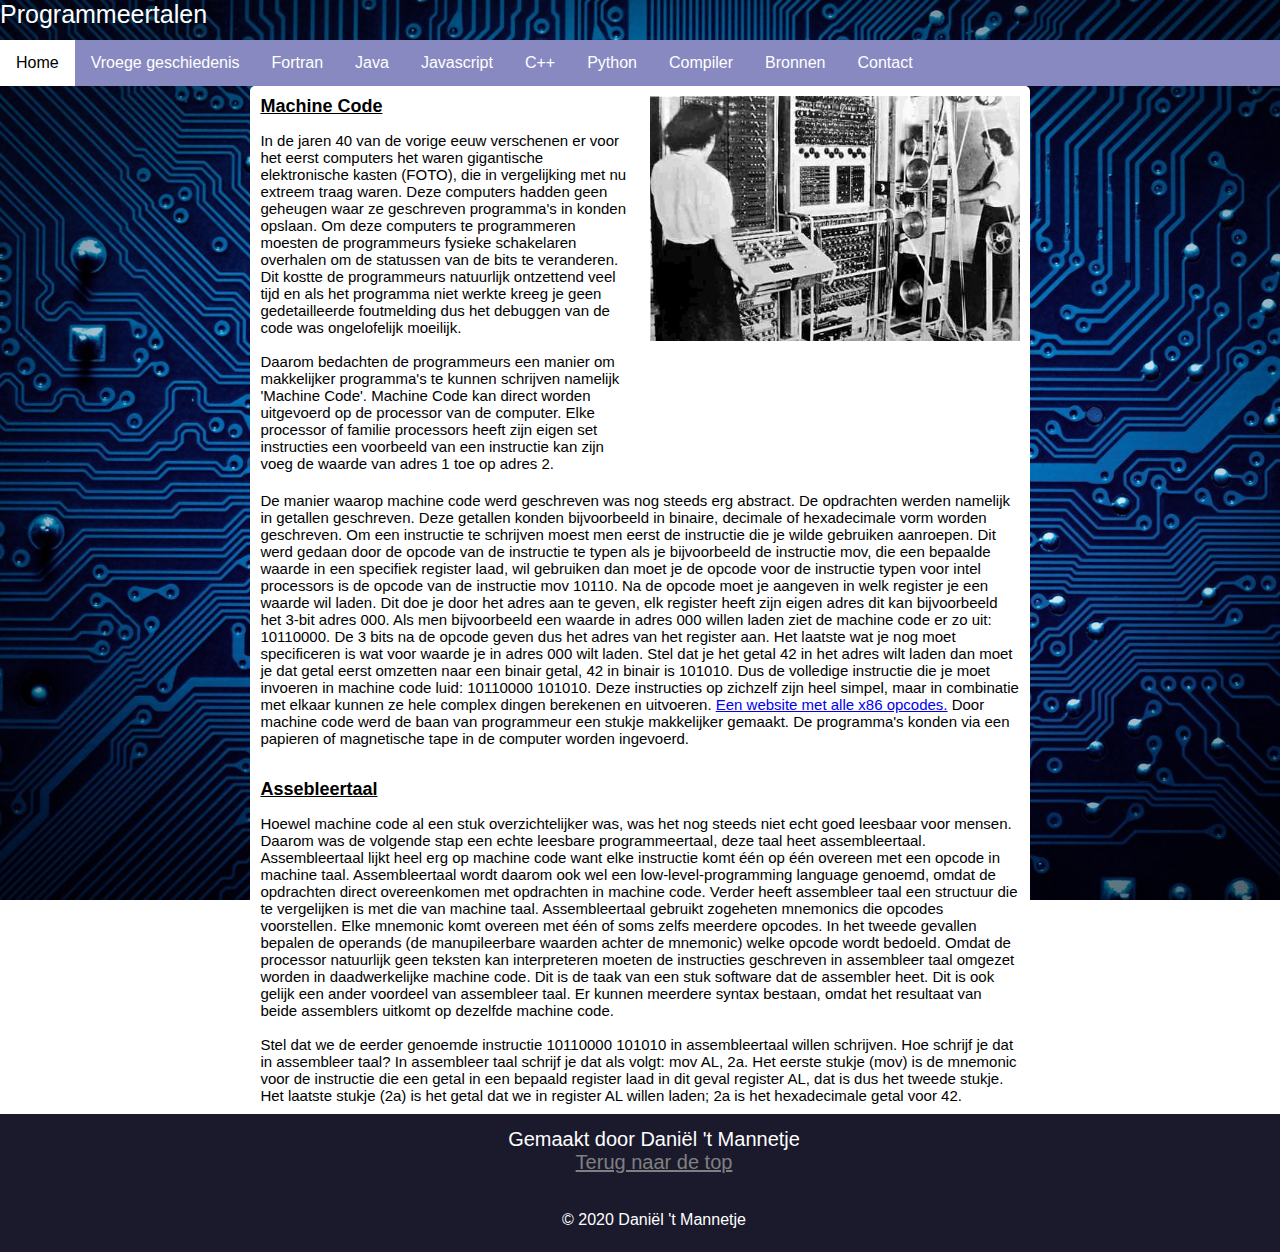
<file: geschiedenis.html>
<!DOCTYPE HTML PUBLIC "-//W3C//DTD HTML 4.0 Transitional//EN">

<html>
<meta charset="utf-8"/>
<head #top>
	<link rel="stylesheet" href="default.css" type="text/css">
	<title>Programmeertalen</title>
	<div class="header">
		 Programmeertalen
	</div>
	
	<ul class="navbar">
  		<li class="navbar"><a class="active" href="index.html">Home</a></li>
  		<li class="navbar"><a class="navbar" href="geschiedenis.html">Vroege geschiedenis</a></li>
  		<li class="navbar"><a class="navbar" href="fortran.html">Fortran</a></li>
  		<li class="navbar"><a class="navbar" href="java.html">Java</a></li>
		<li class="navbar"><a class="navbar" href="javascript.html">Javascript</a></li>
		<li class="navbar"><a class="navbar" href="c++.html">C++</a></li>
		<li class="navbar"><a class="navbar" href="python.html">Python</a></li>
		<li class="navbar"><a class="navbar" href="compiler.html">Compiler</a></li>
		<li class="navbar"><a class="navbar" href="bronnen.html">Bronnen</a></li>
		<li class="navbar"><a class="navbar" href="contact.html">Contact</a></li>
	</ul>
</head>

<body height=100%>
	  <table border=0 width=95% align=center>
	  		 <tr>
	  		 	 <td width=17.5% align=left valign=top></td>	 
				 <td class="center" width=32.5% height=225px align=left valign=top><h2>Machine Code</h2>
				 	 										 					In de jaren 40 van de vorige eeuw verschenen er voor het eerst computers het waren gigantische elektronische kasten (FOTO), die in vergelijking met nu extreem traag waren.
				  	 										 					Deze computers hadden geen geheugen waar ze geschreven programma's in konden opslaan. 
																				Om deze computers te programmeren moesten de programmeurs fysieke schakelaren overhalen om de statussen van de bits te veranderen. 
																				Dit kostte de programmeurs natuurlijk ontzettend veel tijd en als het programma niet werkte kreeg je geen gedetailleerde foutmelding dus het debuggen van de code was ongelofelijk moeilijk. 
																				
																				
																				<br><br>Daarom bedachten de programmeurs een manier om makkelijker programma's te kunnen schrijven namelijk 'Machine Code'. 
																				Machine Code kan direct worden uitgevoerd op de processor van de computer. 
																				Elke processor of familie processors heeft zijn eigen set instructies een voorbeeld van een instructie kan zijn voeg de waarde van adres 1 toe op adres 2. 
																				</td>
				 <td class="center2"width=32.5% valign=top><img src="colossus.jpg" alt="" border="0"></td>
				 <td width=17.5% align=left valign=top></td>
	  		 </tr>
			 
			  <tr>
	  		 	 <td width=17.5% align=left valign=top></td>
				 	 
				 <td class="center3" width=32.5% align=left valign=top colspan="2">De manier waarop machine code werd geschreven was nog steeds erg abstract. 
																				De opdrachten werden namelijk in getallen geschreven. Deze getallen konden bijvoorbeeld in binaire, decimale of hexadecimale vorm worden geschreven. 
				 	 				 		   			  			 			Om een instructie te schrijven moest men eerst de instructie die je wilde gebruiken aanroepen.
																				Dit werd gedaan door de opcode van de instructie te typen als je bijvoorbeeld de instructie mov, die een bepaalde waarde in een specifiek register laad, wil gebruiken dan moet je de opcode voor de instructie typen voor intel processors is de opcode van de instructie mov 10110.
																				Na de opcode moet je aangeven in welk register je een waarde wil laden. 
																				Dit doe je door het adres aan te geven, elk register heeft zijn eigen adres dit kan bijvoorbeeld het 3-bit adres 000. 
																				Als men bijvoorbeeld een waarde in adres 000 willen laden ziet de machine code er zo uit: 10110000. 
																				De 3 bits na de opcode geven dus het adres van het register aan. 
																				Het laatste wat je nog moet specificeren is wat voor waarde je in adres 000 wilt laden. 
																				Stel dat je het getal 42 in het adres wilt laden dan moet je dat getal eerst omzetten naar een binair getal, 42 in binair is 101010. 
																				Dus de volledige instructie die je moet invoeren in machine code luid: 10110000 101010. 
																				Deze instructies op zichzelf zijn heel simpel, maar in combinatie met elkaar kunnen ze hele complex dingen berekenen en uitvoeren. 
																				<a href="http://ref.x86asm.net/coder32.html" target="_blank">Een website met alle x86 opcodes.</a>
																				Door machine code werd de baan van programmeur een stukje makkelijker gemaakt. 
																				De programma's konden via een papieren of magnetische tape in de computer worden ingevoerd.<br><br>
																				
																				<h2>Assebleertaal</h2>
																				Hoewel machine code al een stuk overzichtelijker was, was het nog steeds niet echt goed leesbaar voor mensen. 
																				Daarom was de volgende stap een echte leesbare programmeertaal, deze taal heet assembleertaal. 
																				Assembleertaal lijkt heel erg op machine code want elke instructie komt &#233;&#233;n op &#233;&#233;n overeen met een opcode in machine taal. 
																				Assembleertaal wordt daarom ook wel een low-level-programming language genoemd, omdat de opdrachten direct overeenkomen met opdrachten in machine code. 
																				Verder heeft assembleer taal een structuur die te vergelijken is met die van machine taal. 
																				Assembleertaal gebruikt zogeheten mnemonics die opcodes voorstellen. Elke mnemonic komt overeen met &#233;&#233;n of soms zelfs meerdere opcodes. 
																				In het tweede gevallen bepalen de operands (de manupileerbare waarden achter de mnemonic) welke opcode wordt bedoeld. 
																				Omdat de processor natuurlijk geen teksten kan interpreteren moeten de instructies geschreven in assembleer taal omgezet worden in daadwerkelijke machine code. 
																				Dit is de taak van een stuk software dat de assembler heet. 
																				Dit is ook gelijk een ander voordeel van assembleer taal. 
																				Er kunnen meerdere syntax bestaan, omdat het resultaat van beide assemblers uitkomt op dezelfde machine code. 
																				<br><br>
																				
																				Stel dat we de eerder genoemde instructie 10110000 101010 in assembleertaal willen schrijven. 
																				Hoe schrijf je dat in assembleer taal? 
																				In assembleer taal schrijf je dat als volgt: mov AL, 2a. 
																				Het eerste stukje (mov) is de mnemonic voor de instructie die een getal in een bepaald register laad in dit geval register AL, dat is dus het tweede stukje. 
																				Het laatste stukje (2a) is het getal dat we in register AL willen laden; 2a is het hexadecimale getal voor 42. </td>

	  </table>
	  
<div class="footer">
	  	   Gemaakt door Dani&#235;l 't Mannetje<br>
		   <a href="#top" class="top_link">Terug naar de top</a><br><br>
		   <div class="copyright">&copy; 2020 Dani&#235;l 't Mannetje</div>
</div>
</body>


	  
</html>
</file>
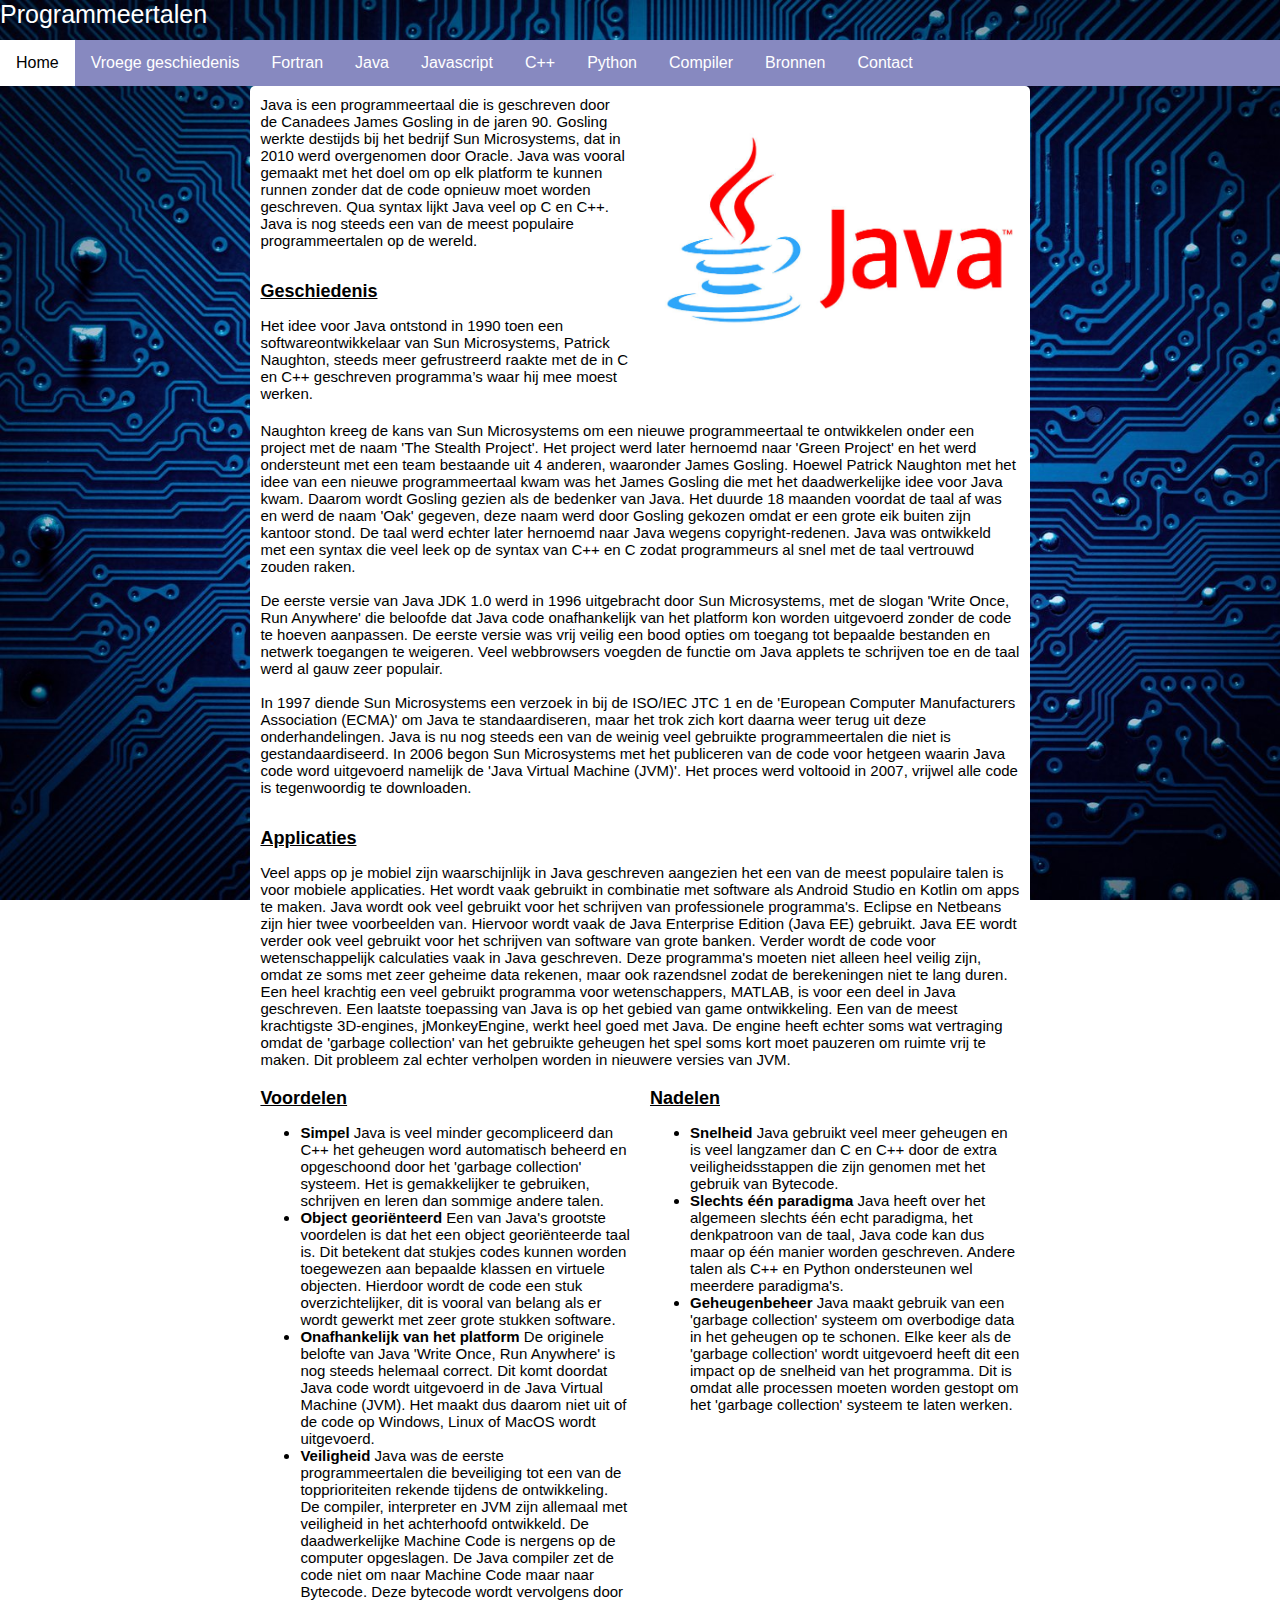
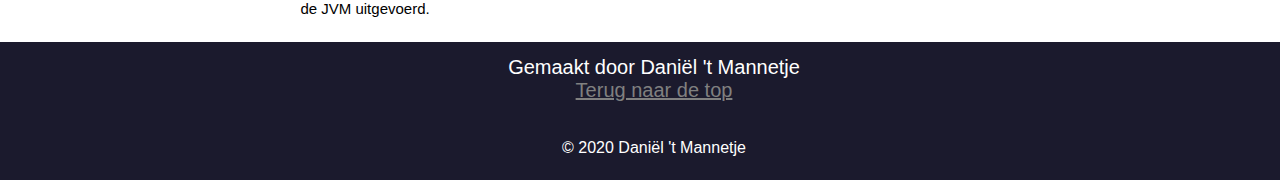
<file: java.html>
<!DOCTYPE HTML PUBLIC "-//W3C//DTD HTML 4.0 Transitional//EN">

<html>
<meta charset="utf-8"/>
<head #top>
	<link rel="stylesheet" href="default.css" type="text/css">
	  
	<title>Programmeertalen</title>
	<div class="header">
		 Programmeertalen
	</div>
	
	<ul class="navbar">
  		<li class="navbar"><a class="active" href="index.html">Home</a></li>
  		<li class="navbar"><a class="navbar" href="geschiedenis.html">Vroege geschiedenis</a></li>
  		<li class="navbar"><a class="navbar" href="fortran.html">Fortran</a></li>
  		<li class="navbar"><a class="navbar" href="java.html">Java</a></li>
		<li class="navbar"><a class="navbar" href="javascript.html">Javascript</a></li>
		<li class="navbar"><a class="navbar" href="c++.html">C++</a></li>
		<li class="navbar"><a class="navbar" href="python.html">Python</a></li>
		<li class="navbar"><a class="navbar" href="compiler.html">Compiler</a></li>
		<li class="navbar"><a class="navbar" href="bronnen.html">Bronnen</a></li>
		<li class="navbar"><a class="navbar" href="contact.html">Contact</a></li>
	</ul>
</head>

<body height=100%>
	  <table border=0 width=95% align=center>
	  		 <tr>
	  		 	 <td width=17.5% align=left valign=top></td>	 
				 <td class="center" width=32.5% align=left valign=top>Java is een programmeertaal die is geschreven door de Canadees James Gosling in de jaren 90. 
				 	 									   				   	  	Gosling werkte destijds bij het bedrijf Sun Microsystems, dat in 2010 werd overgenomen door Oracle. 
																				Java was vooral gemaakt met het doel om op elk platform te kunnen runnen zonder dat de code opnieuw moet worden geschreven. 
																				Qua syntax lijkt Java veel op C en C++. 
																				Java is nog steeds een van de meest populaire programmeertalen op de wereld.<br><br>
																				
																				<h2>Geschiedenis</h2>
																				Het idee voor Java ontstond in 1990 toen een softwareontwikkelaar van Sun Microsystems, Patrick Naughton, steeds meer gefrustreerd raakte met de in C en C++ geschreven programma’s waar hij mee moest werken. 
																				</td>
				 <td class="center2"width=32.5% valign=top><img src="java.jpg" width="400" height="253" alt="" border="0"></td>
				 <td width=17.5% align=left valign=top></td>
	  		 </tr>
			 
			  <tr>
	  		 	 <td width=20% align=left valign=top></td>
				 	 
				 <td class="center4" width=30% align=left valign=top colspan="2">Naughton kreeg de kans van Sun Microsystems om een nieuwe programmeertaal te ontwikkelen onder een project met de naam 'The Stealth Project'. 
																				Het project werd later hernoemd naar 'Green Project' en het werd ondersteunt met een team bestaande uit 4 anderen, waaronder James Gosling. 
																				Hoewel Patrick Naughton met het idee van een nieuwe programmeertaal kwam was het James Gosling die met het daadwerkelijke idee voor Java kwam. 
																				Daarom wordt Gosling gezien als de bedenker van Java. 
																				Het duurde 18 maanden voordat de taal af was en werd de naam 'Oak' gegeven, deze naam werd door Gosling gekozen omdat er een grote eik buiten zijn kantoor stond. 
																				De taal werd echter later hernoemd naar Java wegens copyright-redenen. 
																				Java was ontwikkeld met een syntax die veel leek op de syntax van C++ en C zodat programmeurs al snel met de taal vertrouwd zouden raken.<br><br>
																				
																				De eerste versie van Java JDK 1.0 werd in 1996 uitgebracht door Sun Microsystems, met de slogan 'Write Once, Run Anywhere' die beloofde dat Java code onafhankelijk van het platform kon worden uitgevoerd zonder de code te hoeven aanpassen. 
																				De eerste versie was vrij veilig een bood opties om toegang tot bepaalde bestanden en netwerk toegangen te weigeren. 
																				Veel webbrowsers voegden de functie om Java applets te schrijven toe en de taal werd al gauw zeer populair.<br><br>
																				
																				In 1997 diende Sun Microsystems een verzoek in bij de ISO/IEC JTC 1 en de 'European Computer Manufacturers Association (ECMA)' om Java te standaardiseren, maar het trok zich kort daarna weer terug uit deze onderhandelingen. 
																				Java is nu nog steeds een van de weinig veel gebruikte programmeertalen die niet is gestandaardiseerd. 
																				In 2006 begon Sun Microsystems met het publiceren van de code voor hetgeen waarin Java code word uitgevoerd namelijk de 'Java Virtual Machine (JVM)'. 
																				Het proces werd voltooid in 2007, vrijwel alle code is tegenwoordig te downloaden. <br><br>
																				
																				<h2>Applicaties</h2>
																				Veel apps op je mobiel zijn waarschijnlijk in Java geschreven aangezien het een van de meest populaire talen is voor mobiele applicaties. 
																				Het wordt vaak gebruikt in combinatie met software als Android Studio en Kotlin om apps te maken.
																				Java wordt ook veel gebruikt voor het schrijven van professionele programma's. Eclipse en Netbeans zijn hier twee voorbeelden van.
																				Hiervoor wordt vaak de Java Enterprise Edition (Java EE) gebruikt. 
																				Java EE wordt verder ook veel gebruikt voor het schrijven van software van grote banken.
																				Verder wordt de code voor wetenschappelijk calculaties vaak in Java geschreven. 
																				Deze programma's moeten niet alleen heel veilig zijn, omdat ze soms met zeer geheime data rekenen, maar ook razendsnel zodat de berekeningen niet te lang duren. 
																				Een heel krachtig een veel gebruikt programma voor wetenschappers, MATLAB, is voor een deel in Java geschreven.
																				Een laatste toepassing van Java is op het gebied van game ontwikkeling. 
																				Een van de meest krachtigste 3D-engines, jMonkeyEngine, werkt heel goed met Java. 
																				De engine heeft echter soms wat vertraging omdat de 'garbage collection' van het gebruikte geheugen het spel soms kort moet pauzeren om ruimte vrij te maken. 
																				Dit probleem zal echter verholpen worden in nieuwere versies van JVM. </td>
				 	 
				 <td width=20% align=left valign=top></td>
	  		 </tr>
			 
			 <tr>
			 	 <td width=20% align=left valign=top></td>
				 
				 <td class="center5" width=32.5% align=left valign=top><h2>Voordelen</h2>
				 	 				 			 								<ul>
																					<li><b>Simpel </b>
																					Java is veel minder gecompliceerd dan C++ het geheugen word automatisch beheerd en opgeschoond door het 'garbage collection' systeem. 
																					Het is gemakkelijker te gebruiken, schrijven en leren dan sommige andere talen. 
																					</li>
																					<li><b>Object geori&#235;nteerd </b>Een van Java's grootste voordelen is dat het een object georiënteerde taal is. 
																					Dit betekent dat stukjes codes kunnen worden toegewezen aan bepaalde klassen en virtuele objecten. 
																					Hierdoor wordt de code een stuk overzichtelijker, dit is vooral van belang als er wordt gewerkt met zeer grote stukken software. </li>
																					<li><b>Onafhankelijk van het platform </b>De originele belofte van Java 'Write Once, Run Anywhere' is nog steeds helemaal correct. 
																					Dit komt doordat Java code wordt uitgevoerd in de Java Virtual Machine (JVM). 
																					Het maakt dus daarom niet uit of de code op Windows, Linux of MacOS wordt uitgevoerd.</li>
																					<li><b>Veiligheid </b>Java was de eerste programmeertalen die beveiliging tot een van de topprioriteiten rekende tijdens de ontwikkeling. 
																					De compiler, interpreter en JVM zijn allemaal met veiligheid in het achterhoofd ontwikkeld. 
																					De daadwerkelijke Machine Code is nergens op de computer opgeslagen. 
																					De Java compiler zet de code niet om naar Machine Code maar naar Bytecode. 
																					Deze bytecode wordt vervolgens door de JVM uitgevoerd.</li>
																				</ul>
				 	 				 			 								</td>
				 <td class="center6" width=32.5% align=left valign=top><h2>Nadelen</h2>
				 	 				 			 								<ul>
																					<li><b>Snelheid </b>Java gebruikt veel meer geheugen en is veel langzamer dan C en C++ door de extra veiligheidsstappen die zijn genomen met het gebruik van Bytecode.</li>
																					<li><b>Slechts &#233;&#233;n paradigma </b>Java heeft over het algemeen slechts &#233;&#233;n echt paradigma, het denkpatroon van de taal, Java code kan dus maar op &#233;&#233;n manier worden geschreven. 
																					Andere talen als C++ en Python ondersteunen wel meerdere paradigma's. </li>
																					<li><b>Geheugenbeheer </b>Java maakt gebruik van een 'garbage collection' systeem om overbodige data in het geheugen op te schonen. 
																					Elke keer als de 'garbage collection' wordt uitgevoerd heeft dit een impact op de snelheid van het programma. 
																					Dit is omdat alle processen moeten worden gestopt om het 'garbage collection' systeem te laten werken. </li>
																				</ul>
				 	 				 			 								</td>
				 
				 <td width=20% align=left valign=top></td>
			 </tr>
	  </table>
	  
<div class="footer">
	  	   Gemaakt door Dani&#235;l 't Mannetje<br>
		   <a href="#top" class="top_link">Terug naar de top</a><br><br>
		   <div class="copyright">&copy; 2020 Dani&#235;l 't Mannetje</div>
</div>
</body>


	  
</html>
</file>
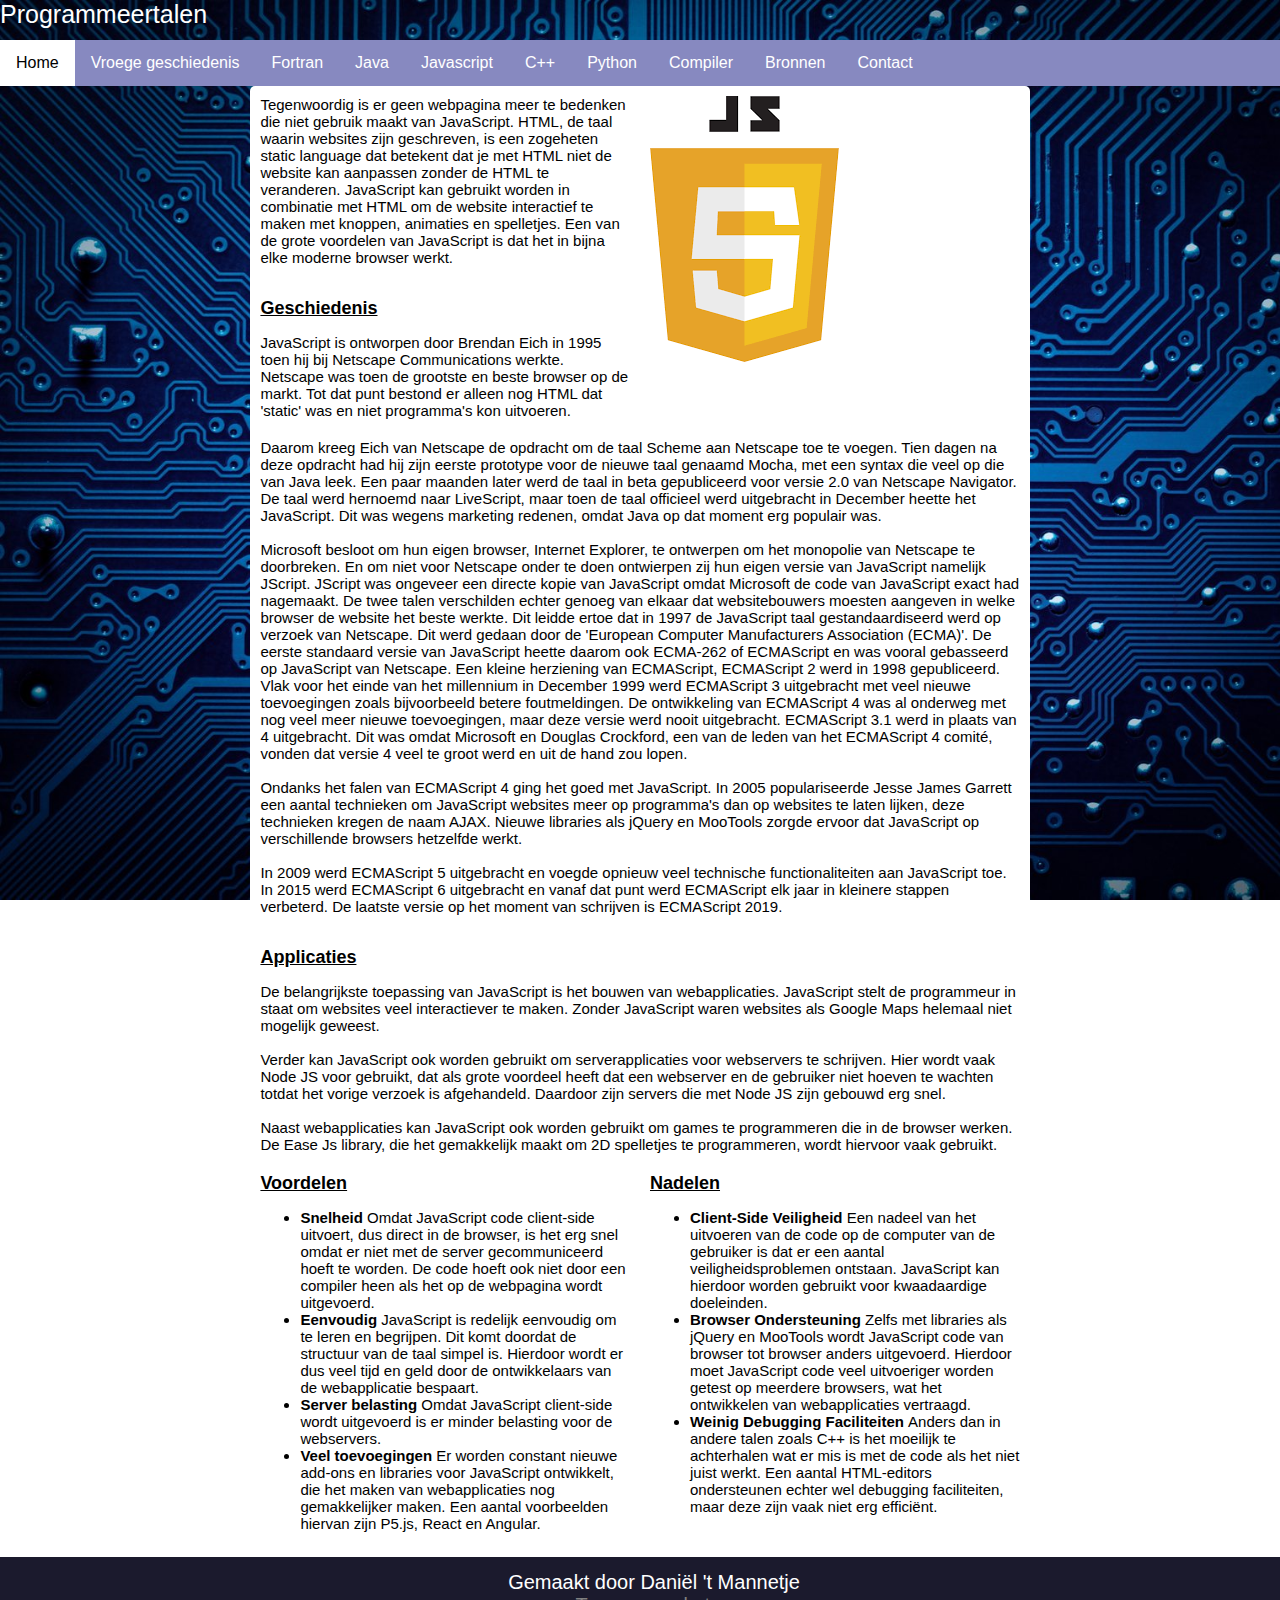
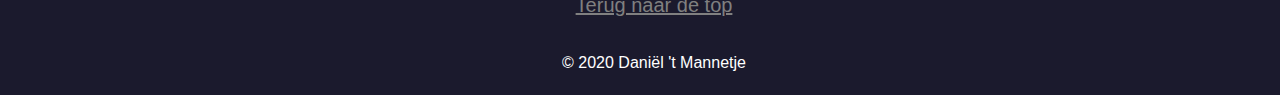
<file: javascript.html>
<!DOCTYPE HTML PUBLIC "-//W3C//DTD HTML 4.0 Transitional//EN">

<html>
<meta charset="utf-8"/>
<head #top>
	<link rel="stylesheet" href="default.css" type="text/css">
	  
	<title>Programmeertalen</title>
	<div class="header">
		 Programmeertalen
	</div>
	
	<ul class="navbar">
  		<li class="navbar"><a class="active" href="index.html">Home</a></li>
  		<li class="navbar"><a class="navbar" href="geschiedenis.html">Vroege geschiedenis</a></li>
  		<li class="navbar"><a class="navbar" href="fortran.html">Fortran</a></li>
  		<li class="navbar"><a class="navbar" href="java.html">Java</a></li>
		<li class="navbar"><a class="navbar" href="javascript.html">Javascript</a></li>
		<li class="navbar"><a class="navbar" href="c++.html">C++</a></li>
		<li class="navbar"><a class="navbar" href="python.html">Python</a></li>
		<li class="navbar"><a class="navbar" href="compiler.html">Compiler</a></li>
		<li class="navbar"><a class="navbar" href="bronnen.html">Bronnen</a></li>
		<li class="navbar"><a class="navbar" href="contact.html">Contact</a></li>
	</ul>
</head>

<body height=100%>
	  <table border=0 width=95% align=center>
	  		 <tr>
	  		 	 <td width=17.5% align=left valign=top></td>	 
				 <td class="center" width=32.5% align=left valign=top>Tegenwoordig is er geen webpagina meer te bedenken die niet gebruik maakt van JavaScript. 
				 	 									   						HTML, de taal waarin websites zijn geschreven, is een zogeheten static language dat betekent dat je met HTML niet de website kan aanpassen zonder de HTML te veranderen. 
																				JavaScript kan gebruikt worden in combinatie met HTML om de website interactief te maken met knoppen, animaties en spelletjes. 
																				Een van de grote voordelen van JavaScript is dat het in bijna elke moderne browser werkt.<br><br>
																				
																				<h2>Geschiedenis</h2>
																				JavaScript is ontworpen door Brendan Eich in 1995 toen hij bij Netscape Communications werkte. 
																				Netscape was toen de grootste en beste browser op de markt. 
																				Tot dat punt bestond er alleen nog HTML dat 'static' was en niet programma's kon uitvoeren. 
																				
																				
																				   </td>
				 <td class="center2"width=32.5% valign=top><img src="javascript.png" width="189" height="266" alt="" border="0" align=center></td>
				 <td width=17.5% align=left valign=top></td>
	  		 </tr>
			 
			  <tr>
	  		 	 <td width=20% align=left valign=top></td>
				 	 
				 <td class="center4" width=30% align=left valign=top colspan="2">Daarom kreeg Eich van Netscape de opdracht om de taal Scheme aan Netscape toe te voegen. 
																				Tien dagen na deze opdracht had hij zijn eerste prototype voor de nieuwe taal genaamd Mocha, met een syntax die veel op die van Java leek. 
																				Een paar maanden later werd de taal in beta gepubliceerd voor versie 2.0 van Netscape Navigator. 
																				De taal werd hernoemd naar LiveScript, maar toen de taal officieel werd uitgebracht in December heette het JavaScript. 
																				Dit was wegens marketing redenen, omdat Java op dat moment erg populair was.<br><br>
																				
																				Microsoft besloot om hun eigen browser, Internet Explorer, te ontwerpen om het monopolie van Netscape te doorbreken. 
																				En om niet voor Netscape onder te doen ontwierpen zij hun eigen versie van JavaScript namelijk JScript. 
																				JScript was ongeveer een directe kopie van JavaScript omdat Microsoft de code van JavaScript exact had nagemaakt. 
																				De twee talen verschilden echter genoeg van elkaar dat websitebouwers moesten aangeven in welke browser de website het beste werkte. 
																				Dit leidde ertoe dat in 1997 de JavaScript taal gestandaardiseerd werd op verzoek van Netscape. 
																				Dit werd gedaan door de 'European Computer Manufacturers Association (ECMA)'. 
																				De eerste standaard versie van JavaScript heette daarom ook ECMA-262 of ECMAScript en was vooral gebasseerd op JavaScript van Netscape. 
																				Een kleine herziening van ECMAScript, ECMAScript 2 werd in 1998 gepubliceerd. 
																				Vlak voor het einde van het millennium in December 1999 werd ECMAScript 3 uitgebracht met veel nieuwe toevoegingen zoals bijvoorbeeld betere foutmeldingen. 
																				De ontwikkeling van ECMAScript 4 was al onderweg met nog veel meer nieuwe toevoegingen, maar deze versie werd nooit uitgebracht. 
																				ECMAScript 3.1 werd in plaats van 4 uitgebracht. 
																				Dit was omdat Microsoft en Douglas Crockford, een van de leden van het ECMAScript 4 comit&#233;, vonden dat versie 4 veel te groot werd en uit de hand zou lopen.<br><br>
																				
																				Ondanks het falen van ECMAScript 4 ging het goed met JavaScript. 
																				In 2005 populariseerde Jesse James Garrett een aantal technieken om JavaScript websites meer op programma's dan op websites te laten lijken, deze technieken kregen de naam AJAX. 
																				Nieuwe libraries als jQuery en MooTools zorgde ervoor dat JavaScript op verschillende browsers hetzelfde werkt.<br><br>
																				
																				In 2009 werd ECMAScript 5 uitgebracht en voegde opnieuw veel technische functionaliteiten aan JavaScript toe. 
																				In 2015 werd ECMAScript 6 uitgebracht en vanaf dat punt werd ECMAScript elk jaar in kleinere stappen verbeterd. 
																				De laatste versie op het moment van schrijven is ECMAScript 2019.<br><br>
																				
																				<h2>Applicaties</h2>
																				De belangrijkste toepassing van JavaScript is het bouwen van webapplicaties. 
																				JavaScript stelt de programmeur in staat om websites veel interactiever te maken. 
																				Zonder JavaScript waren websites als Google Maps helemaal niet mogelijk geweest.<br><br>
																				
																				Verder kan JavaScript ook worden gebruikt om serverapplicaties voor webservers te schrijven. 
																				Hier wordt vaak Node JS voor gebruikt, dat als grote voordeel heeft dat een webserver en de gebruiker niet hoeven te wachten totdat het vorige verzoek is afgehandeld. 
																				Daardoor zijn servers die met Node JS zijn gebouwd erg snel.<br><br>
																				
																				Naast webapplicaties kan JavaScript ook worden gebruikt om games te programmeren die in de browser werken. 
																				De Ease Js library, die het gemakkelijk maakt om 2D spelletjes te programmeren, wordt hiervoor vaak gebruikt. </td>
				 	 
				 <td width=20% align=left valign=top></td>
	  		 </tr>
			 
			 <tr>
			 	 <td width=20% align=left valign=top></td>
				 
				 <td class="center5" width=32.5% align=left valign=top><h2>Voordelen</h2>
				 	 				 			 								<ul>
																					<li><b>Snelheid </b>
																					Omdat JavaScript code client-side uitvoert, dus direct in de browser, is het erg snel omdat er niet met de server gecommuniceerd hoeft te worden. 
																					De code hoeft ook niet door een compiler heen als het op de webpagina wordt uitgevoerd. 
																					</li>
																					<li><b>Eenvoudig </b>JavaScript is redelijk eenvoudig om te leren en begrijpen. 
																					Dit komt doordat de structuur van de taal simpel is. 
																					Hierdoor wordt er dus veel tijd en geld door de ontwikkelaars van de webapplicatie bespaart. </li>
																					<li><b>Server belasting </b>Omdat JavaScript client-side wordt uitgevoerd is er minder belasting voor de webservers.</li>
																					<li><b>Veel toevoegingen </b>Er worden constant nieuwe add-ons en libraries voor JavaScript ontwikkelt, die het maken van webapplicaties nog gemakkelijker maken. 
																					Een aantal voorbeelden hiervan zijn P5.js, React en Angular.</li>
																				</ul>
				 	 				 			 								</td>
				 <td class="center6" width=32.5% align=left valign=top><h2>Nadelen</h2>
				 	 				 			 								<ul>
																					<li><b>Client-Side Veiligheid </b>Een nadeel van het uitvoeren van de code op de computer van de gebruiker is dat er een aantal veiligheidsproblemen ontstaan. 
																					JavaScript kan hierdoor worden gebruikt voor kwaadaardige doeleinden. </li>
																					<li><b>Browser Ondersteuning </b>Zelfs met libraries als jQuery en MooTools wordt JavaScript code van browser tot browser anders uitgevoerd. 
																					Hierdoor moet JavaScript code veel uitvoeriger worden getest op meerdere browsers, wat het ontwikkelen van webapplicaties vertraagd.</li>
																					<li><b>Weinig Debugging Faciliteiten </b>Anders dan in andere talen zoals C++ is het moeilijk te achterhalen wat er mis is met de code als het niet juist werkt. 
																					Een aantal HTML-editors ondersteunen echter wel debugging faciliteiten, maar deze zijn vaak niet erg effici&#235;nt. </li>
																				</ul>
				 	 				 			 								</td>
				 
				 <td width=20% align=left valign=top></td>
			 </tr>
	  </table>
	  
<div class="footer">
	  	   Gemaakt door Dani&#235;l 't Mannetje<br>
		   <a href="#top" class="top_link">Terug naar de top</a><br><br>
		   <div class="copyright">&copy; 2020 Dani&#235;l 't Mannetje</div>
</div>
</body>


	  
</html>
</file>
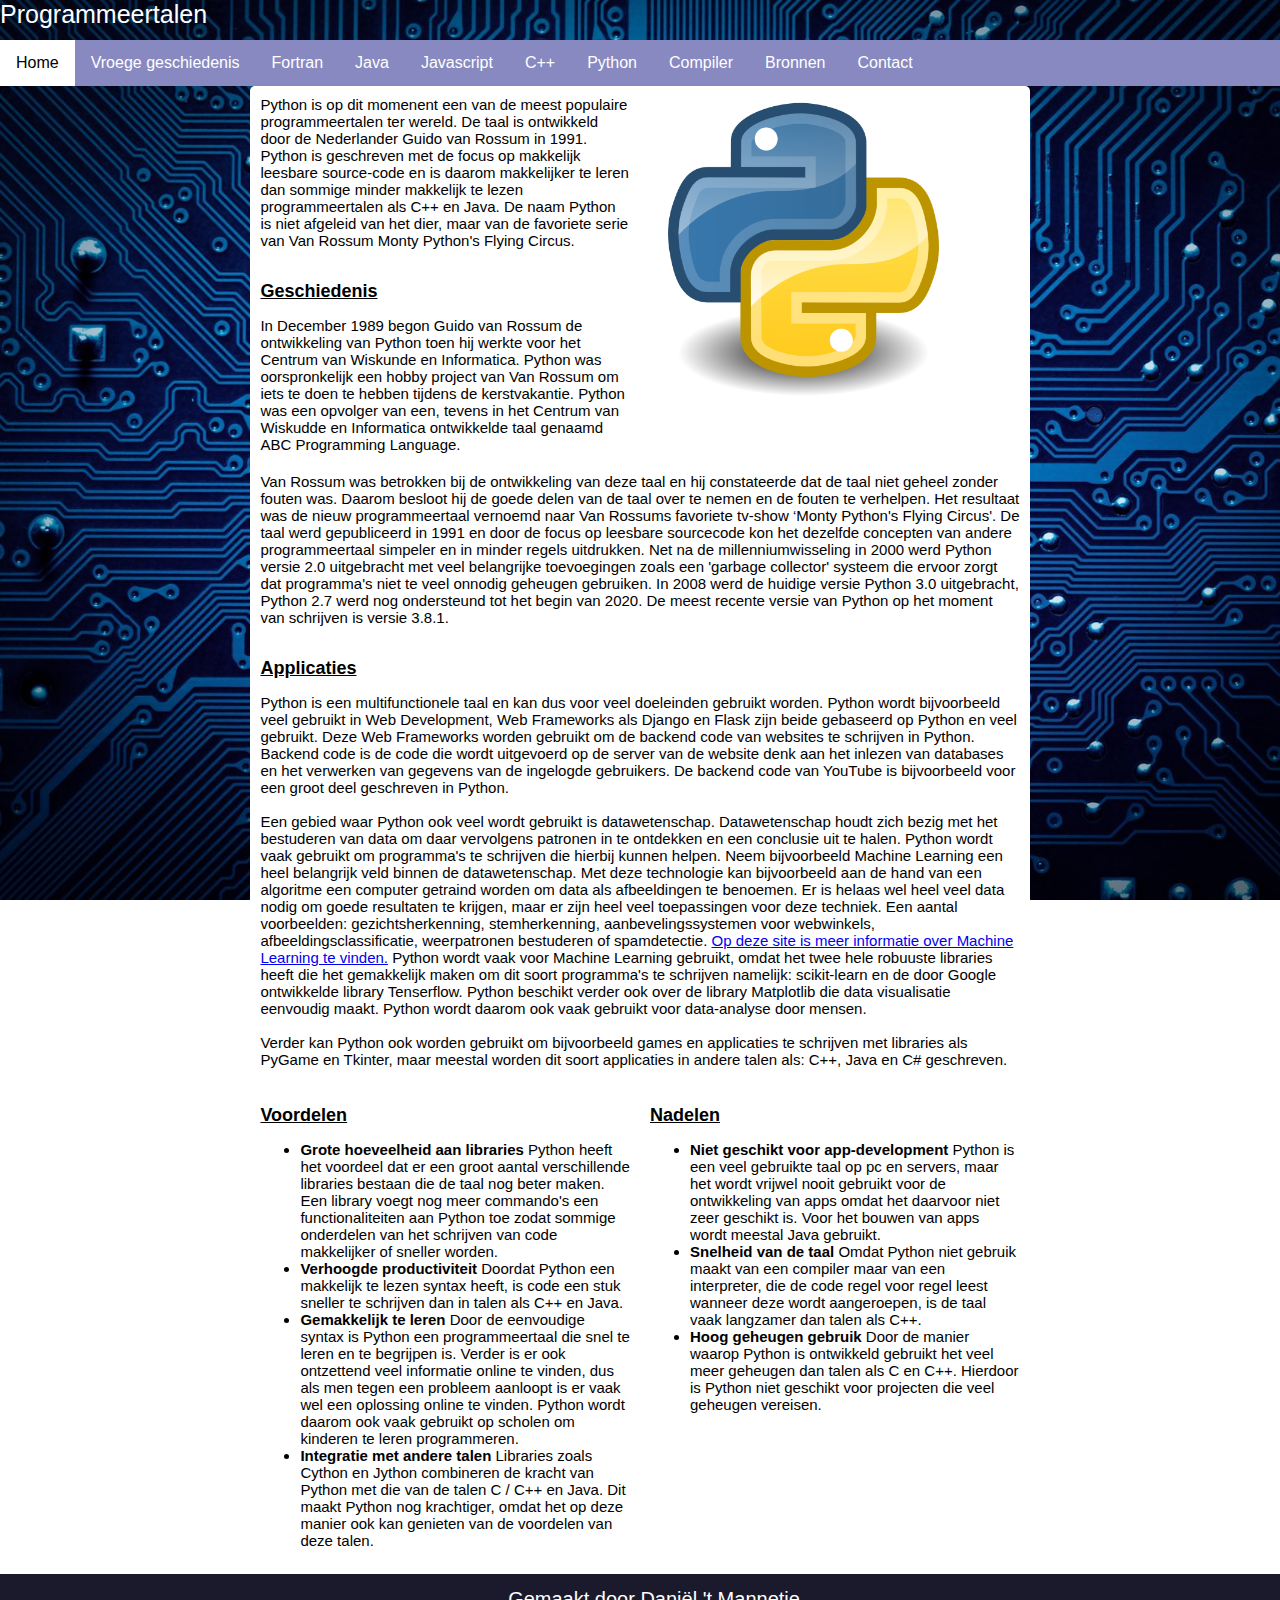
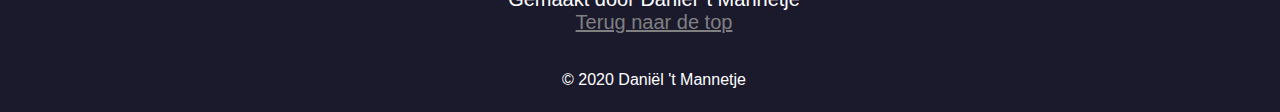
<file: python.html>
<!DOCTYPE HTML PUBLIC "-//W3C//DTD HTML 4.0 Transitional//EN">

<html>
<meta charset="utf-8"/>
<head #top>
	<link rel="stylesheet" href="default.css" type="text/css">
	  
	<title>Programmeertalen</title>
	<div class="header">
		 Programmeertalen
	</div>
	
	<ul class="navbar">
  		<li class="navbar"><a class="active" href="index.html">Home</a></li>
  		<li class="navbar"><a class="navbar" href="geschiedenis.html">Vroege geschiedenis</a></li>
  		<li class="navbar"><a class="navbar" href="fortran.html">Fortran</a></li>
  		<li class="navbar"><a class="navbar" href="java.html">Java</a></li>
		<li class="navbar"><a class="navbar" href="javascript.html">Javascript</a></li>
		<li class="navbar"><a class="navbar" href="c++.html">C++</a></li>
		<li class="navbar"><a class="navbar" href="python.html">Python</a></li>
		<li class="navbar"><a class="navbar" href="compiler.html">Compiler</a></li>
		<li class="navbar"><a class="navbar" href="bronnen.html">Bronnen</a></li>
		<li class="navbar"><a class="navbar" href="contact.html">Contact</a></li>
	</ul>
</head>

<body height=100%>
	  <table border=0 width=95% align=center>
	  		 <tr>
	  		 	 <td width=17.5% align=left valign=top></td>	 
				 <td class="center" width=32.5% align=left valign=top>Python is op dit momenent een van de meest populaire programmeertalen ter wereld.  
				 	 									   				 	 	De taal is ontwikkeld door de Nederlander Guido van Rossum in 1991. 
																				Python is geschreven met de focus op makkelijk leesbare source-code en is daarom makkelijker te leren dan sommige minder makkelijk te lezen programmeertalen als C++ en Java. 
																				De naam Python is niet afgeleid van het dier, maar van de favoriete serie van Van Rossum Monty Python's Flying Circus. <br><br>
																				
																				<h2>Geschiedenis</h2>
																				In December 1989 begon Guido van Rossum de ontwikkeling van Python toen hij werkte voor het Centrum van Wiskunde en Informatica. 
																				Python was oorspronkelijk een hobby project van Van Rossum om iets te doen te hebben tijdens de kerstvakantie. 
																				Python was een opvolger van een, tevens in het Centrum van Wiskudde en Informatica ontwikkelde taal genaamd ABC Programming Language. 
																				</td>
				 <td class="center2"width=32.5% valign=top><img src="Python.svg.png" width="307" height="307" alt="" border="0"></td>
				 <td width=17.5% align=left valign=top></td>
	  		 </tr>
			 
			  <tr>
	  		 	 <td width=20% align=left valign=top></td>
				 	 
				 <td class="center4" width=30% align=left valign=top colspan="2">Van Rossum was betrokken bij de ontwikkeling van deze taal en hij constateerde dat de taal niet geheel zonder fouten was. 
																				Daarom besloot hij de goede delen van de taal over te nemen en de fouten te verhelpen. 
																				Het resultaat was de nieuw programmeertaal vernoemd naar Van Rossums favoriete tv-show ‘Monty Python's Flying Circus'. 
																				De taal werd gepubliceerd in 1991 en door de focus op leesbare sourcecode kon het dezelfde concepten van andere programmeertaal simpeler en in minder regels uitdrukken. 
																				Net na de millenniumwisseling in 2000 werd Python versie 2.0 uitgebracht met veel belangrijke toevoegingen zoals een 'garbage collector' systeem die ervoor zorgt dat programma's niet te veel onnodig geheugen gebruiken. 
																				In 2008 werd de huidige versie Python 3.0 uitgebracht, Python 2.7 werd nog ondersteund tot het begin van 2020. 
																				De meest recente versie van Python op het moment van schrijven is versie 3.8.1. <br><br>
																				
																				<h2>Applicaties</h2>
																				Python is een multifunctionele taal en kan dus voor veel doeleinden gebruikt worden. 
																				Python wordt bijvoorbeeld veel gebruikt in Web Development, Web Frameworks als Django en Flask zijn beide gebaseerd op Python en veel gebruikt. Deze Web Frameworks worden gebruikt om de backend code van websites te schrijven in Python. 
																				Backend code is de code die wordt uitgevoerd op de server van de website denk aan het inlezen van databases en het verwerken van gegevens van de ingelogde gebruikers. 
																				De backend code van YouTube is bijvoorbeeld voor een groot deel geschreven in Python.<br><br>
																				
																				Een gebied waar Python ook veel wordt gebruikt is datawetenschap. 
																				Datawetenschap houdt zich bezig met het bestuderen van data om daar vervolgens patronen in te ontdekken en een conclusie uit te halen. 
																				Python wordt vaak gebruikt om programma's te schrijven die hierbij kunnen helpen. 
																				Neem bijvoorbeeld Machine Learning een heel belangrijk veld binnen de datawetenschap. 
																				Met deze technologie kan bijvoorbeeld aan de hand van een algoritme een computer getraind worden om data als afbeeldingen te benoemen. 
																				Er is helaas wel heel veel data nodig om goede resultaten te krijgen, maar er zijn heel veel toepassingen voor deze techniek. 
																				Een aantal voorbeelden: gezichtsherkenning, stemherkenning, aanbevelingssystemen voor webwinkels, afbeeldingsclassificatie, weerpatronen bestuderen of spamdetectie. <a href="https://www.mathworks.com/discovery/machine-learning.html" target="_blank">Op deze site is meer informatie over Machine Learning te vinden.</a> 
																				Python wordt vaak voor Machine Learning gebruikt, omdat het twee hele robuuste libraries heeft die het gemakkelijk maken om dit soort programma's te schrijven namelijk: scikit-learn en de door Google ontwikkelde library Tenserflow. 
																				Python beschikt verder ook over de library Matplotlib die data visualisatie eenvoudig maakt. 
																				Python wordt daarom ook vaak gebruikt voor data-analyse door mensen. <br><br>
																				
																				Verder kan Python ook worden gebruikt om bijvoorbeeld games en applicaties te schrijven met libraries als PyGame en Tkinter, maar meestal worden dit soort applicaties in andere talen als: C++, Java en C# geschreven.<br><br>
																				
																				</td>
				 	 
				 <td width=20% align=left valign=top></td>
	  		 </tr>
			 
			 <tr>
			 	 <td width=20% align=left valign=top></td>
				 
				 <td class="center5" width=32.5% align=left valign=top><h2>Voordelen</h2>
				 	 				 			 								<ul>
																					<li><b>Grote hoeveelheid aan libraries </b>
																					Python heeft het voordeel dat er een groot aantal verschillende libraries bestaan die de taal nog beter maken. 
																					Een library voegt nog meer commando's een functionaliteiten aan Python toe zodat sommige onderdelen van het schrijven van code makkelijker of sneller worden. 
																					</li>
																					<li><b>Verhoogde productiviteit </b>Doordat Python een makkelijk te lezen syntax heeft, is code een stuk sneller te schrijven dan in talen als C++ en Java. </li>
																					<li><b>Gemakkelijk te leren </b>Door de eenvoudige syntax is Python een programmeertaal die snel te leren en te begrijpen is. 
																					Verder is er ook ontzettend veel informatie online te vinden, dus als men tegen een probleem aanloopt is er vaak wel een oplossing online te vinden. 
																					Python wordt daarom ook vaak gebruikt op scholen om kinderen te leren programmeren. </li>
																					<li><b>Integratie met andere talen </b>Libraries zoals Cython en Jython combineren de kracht van Python met die van de talen C / C++ en Java. 
																					Dit maakt Python nog krachtiger, omdat het op deze manier ook kan genieten van de voordelen van deze talen. </li>
																				</ul>
				 	 				 			 								</td>
				 <td class="center6" width=32.5% align=left valign=top><h2>Nadelen</h2>
				 	 				 			 								<ul>
																					<li><b>Niet geschikt voor app-development </b>Python is een veel gebruikte taal op pc en servers, maar het wordt vrijwel nooit gebruikt voor de ontwikkeling van apps omdat het daarvoor niet zeer geschikt is. 
																					Voor het bouwen van apps wordt meestal Java gebruikt. </li>
																					<li><b>Snelheid van de taal </b>Omdat Python niet gebruik maakt van een compiler maar van een interpreter, die de code regel voor regel leest wanneer deze wordt aangeroepen, is de taal vaak langzamer dan talen als C++. </li>
																					<li><b>Hoog geheugen gebruik </b>Door de manier waarop Python is ontwikkeld gebruikt het veel meer geheugen dan talen als C en C++. Hierdoor is Python niet geschikt voor projecten die veel geheugen vereisen.</li>
																				</ul>
				 	 				 			 								</td>
				 
				 <td width=20% align=left valign=top></td>
			 </tr>
	  </table>
	  
<div class="footer">
	  	   Gemaakt door Dani&#235;l 't Mannetje<br>
		   <a href="#top" class="top_link">Terug naar de top</a><br><br>
		   <div class="copyright">&copy; 2020 Dani&#235;l 't Mannetje</div>
</div>
</body>


	  
</html>
</file>
<file: default.css>
head{
	 posistion: fixed;
	 top: 0;
}  
 
	  		.header{
		width: 100%;
		height: 40px;
		font-size: 25px;
		color: white;
  		font-family: "Arial Black", Gadget, sans-serif;
		
} 
  
	  
	  		ul.navbar {
   	list-style-type: none;
  	margin: 0;
  	padding: 0;
  	overflow: hidden;
  	background-color: #8789c0;
	width: 100%;
	}
	  
li.navbar {
  	float: left;
}

li a.navbar {
  display: block;
  padding: 14px 16px;
  color: white;
  font-family: "Arial Black", Gadget, sans-serif;
  background-color: #8789c0;
  text-decoration: none;
  text-align: center;
}

li a.active {
   		display: block;
  		padding: 14px 16px;
  		font-family: "Arial Black", Gadget, sans-serif;
  		text-decoration: none;
  		text-align: center;
		background-color: #ffffff;
		color: black;
}
li a:hover.active {
   		display: block;
  		padding: 14px 16px;
  		font-family: "Arial Black", Gadget, sans-serif;
  		text-decoration: none;
  		text-align: center;
		background-color: #ffffff;
		color: black;
}

li a:hover.navbar{
		background-color: #3d3e73;
}

.footer {
		width: 100%;
		height: 110px;
		position: relative;
		bottom: 0;
		left: 0;
		background-color: #1B1A2D;
		color: white;
		text-align: center;
		font-family: Arial, Helvetica, sans-serif;
		padding: 14px;
		font-size: 20px;
}

.image{
	   text-align: right;	   
}

.image-div{
	   border-style: solid;
	   width: 420px;
}

body{
	 background-image: url(achtergrond2.jpg);
	 background-size: cover;
	 background-attachment: fixed;
	 margin: 0;
	 max-widht: 100%;
	 overflow-x: hidden;
}

table{
	  table-layout: fixed;
	  word-wrap:break-word;
	  border: 1px white;
	  border-collapse: collapse;
	  padding: 14px 16px;
	  border-spacing: 0;
}

td{
   font-family: Arial, Helvetica, sans-serif;
   text-decoration: none;
   font-size: 15px;
   padding: 10px 10px;
}

td.center{
		  background-color: white;
		  border: 2px grey;
		  border-radius: 5px 0px 0px 0px;
}

td.center2{
		  background-color: white;
		  border: 2px grey;
		  border-radius: 0px 5px 0px 0px;
}

td.center3{
		  background-color: white;
		  border: 2px grey;
		  border-radius: 0px 0px 5px 5px;
}

td.center4{
		  background-color: white;
		  border: 2px grey;
}

td.center5{
		background-color: white;
		border: 2px grey;
		border-radius: 0px 0px 0px 5px;		
}

td.center6{
		background-color: white;
		border: 2px grey;
		border-radius: 0px 0px 5px 0px;		
}

td.center7{
		background-color: white;
		border: 2px grey;
		border-radius: 5px 5px 0px 0px;	
}

td.center8{
		background-color: white;
		border: 2px grey;
		border-radius: 5px 5px 5px 5px;	
}

a.top_link{
		  color: grey;
}

iframe{
	   max-height: 100%;
	   max-width: 100%;
}

img{
	  max-height: 100%;
	  max-width: 100%;
}

h2{
   font-family: Arial, Helvetica, sans-serif;
   text-decoration: underline;
   font-size: 18px;
}

a.link{
	color: blue;
	font-family: Arial, Helvetica, sans-serif;
	font-size: 15px;
}

textarea{
		 resize: none;
		 font-family: Arial, Helvetica, sans-serif;
		 font-size: 15px;
}

input{
		 resize: none;
		 font-family: Arial, Helvetica, sans-serif;
		 font-size: 15px;
}

.copyright{
		color: white;
		text-align: center;
		font-family: Arial, Helvetica, sans-serif;
		padding: 14px;
		font-size: 16px;
}
</file>
